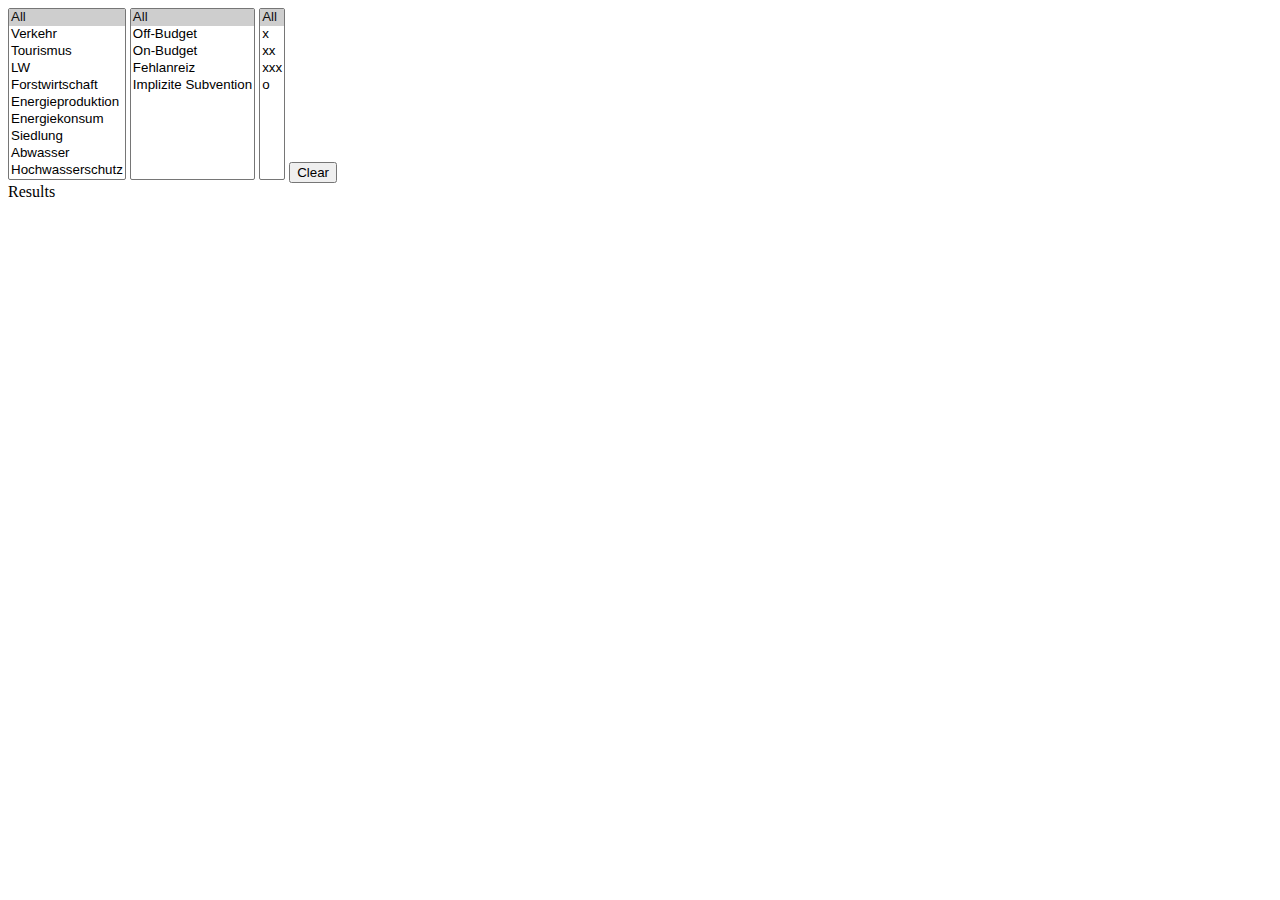
<file: WSL/testsnippets/custom_filter_ES6.html>
<!doctype html>
<html>

<head>
  <meta charset="UTF-8">
  <title>Data Filtering Test - WSL</title>
  <script src="https://d3js.org/d3.v4.0.0-alpha.40.min.js"></script>
</head>

<body>
  <style>
    table,
    th,
    td {
      border: 1px solid black;

    }

    table {
      width: 100%;

    }

    table tr:hover {
      background-color: grey;
      color: white;
    }
  </style>
  <div id="filters">
    <select id="Sektor" name="Sektor" class="mydataselector" multiple size="10">
      <option value="*" selected>All</option>
      <option value="Verkehr">Verkehr</option>
      <option value="Tourismus">Tourismus</option>
      <option value="LW">LW</option>
      <option value="Forstwirtschaft">Forstwirtschaft</option>
      <option value="Energieproduktion">Energieproduktion</option>
      <option value="Energiekonsum">Energiekonsum</option>
      <option value="Siedlung">Siedlung</option>
      <option value="Abwasser">Abwasser</option>
      <option value="Hochwasserschutz">Hochwasserschutz</option>

    </select>
    <select id="Subventionstatus" name="Subventionstatus" class="mydataselector" multiple size="10">
      <option value="*" selected>All</option>
      <option value="Off-Budget">Off-Budget</option>
      <option value="On-Budget">On-Budget</option>
      <option value="Fehlanreiz">Fehlanreiz</option>
      <option value="Implizite Subvention">Implizite Subvention</option>
    </select>

    <select id="NegativeWirkung" name="NegativeWirkung" class="mydataselector" multiple size="10">
      <option value="*" selected>All</option>
      <option value="x">x</option>
      <option value="xx">xx</option>
      <option value="xxx">xxx</option>
      <option value="o">o</option>
    </select>

    <input type="reset" value="Clear" onclick="clearTable()">

    <div id="NrOfResults">Results</div>
    </form>
  </div>
  <div id="tabledisplay"></div>
  <script type="text/javascript">
    // Our new builder function
    buildFilter = (filter) => {
      let query = {};
      for (let keys in filter) {
        if ((filter[keys].constructor === Object) || (filter[keys].constructor === Array && filter[keys].length > 0)) {
          query[keys] = filter[keys];
        }
      }
      return query;
    }

    // Our new filter function
    filterData = (data, query) => {
      // const keysWithMinMax = [
      //   'listPrice',
      //   'bedrooms'
      // ];
      const keysWithMinMax = [];

      const filteredData = data.filter((item) => {
        for (let key in query) {
          /* Note: this initial check can be modified in case
           *       you still want to include results that may
           *       not have that specific key.
           *
           *       If that is the case, you can just change these
           *       checks to:
           *
           *       if (item[key] !=== undefined) {
           *           if (keysWithMinMax.includes(key)) {
           *              ...
           *           }
           *           else if (!query[key].includes(item[key])) {
           *              ...
           *           }
           *       }
           *
           *       This way your program won't crash when the key doesn't
           *       exist.
           */
          if (item[key] === undefined) {
            return false;
          } else if (keysWithMinMax.includes(key)) {
            if (query[key]['min'] !== null && item[key] < query[key]['min']) {
              return false;
            }
            if (query[key]['max'] !== null && item[key] > query[key]['max']) {
              return false;
            }
          } else if (!query[key].includes(item[key])) {
            return false;
          }
        }
        return true;
      });
      return filteredData;
    };



    // Initial query
    // const fs = require('fs');
    // const file = fs.readFileSync('housing_data.json');
    // const data = JSON.parse(file);
    // let query = buildFilter(filter); // <-- Now this has been initialized with 'let'
    //
    // let result = filterData(data, query); // <-- Now this has been initialized with 'let'
    // console.log(JSON.stringify(result, null, 4));
    //
    // console.log('----------------------'); // For easier reading in the console

    // Updated filter
    let filter = {
      Sektor: [],
      Subventionstatus: [],
      NegativeWirkung: [],
    };

    // Updated query
    d3.selectAll(".mydataselector")
      .on("change", function(d) {
        let values = []
        selected = d3.select(this) // select the select
          .selectAll("option:checked") // select the selected values
          .each(function() {
            values.push(this.value)
          }); // for each of those, get its value

        if (values[0] == '*') { // widcard for all (workaround)
          values = []; // empty the Array
        }
        console.log(values)
        filter[this.name] = values;
        console.log(filter);
        outputFilterResults();
      })

    let datasource = 'https://alainbellet.github.io/WIP/WSL/data/subventionen_large.csv'
    let dataset = [];
    let nrOfResults = 0;

    const t = d3.csv(datasource, function(data) {
      dataset = data;
      console.log(dataset);
      outputFilterResults();
    });

    outputFilterResults = () => {
      query = buildFilter(filter);
      result = filterData(dataset, query);
      console.log(JSON.stringify(result, null, 4));
      console.log(result.length + ' results ------------------'); // For easier reading in the console
      console.log(JSON.stringify(filter, null, 4));
      let columns = ['Nr', 'Sektor', 'Subventionsbezeichnung', 'Subventionsart', 'Subventionstatus', 'NegativeWirkung', 'Schwierigkeit', 'Biodiversitätsschädigender', 'Budget', 'Budget Quelle', 'Rechtsgrundlage', 'Anpassung', 'Quelle'];
      clearTable();
      updateTable(result, columns);
      d3.select("#NrOfResults").text(result.length + " Result(s)")
    }

    updateTable = (data, columns) => {
      let table = d3.select('#tabledisplay').append('table')
      let thead = table.append('thead')
      let tbody = table.append('tbody')
      thead.append('tr').selectAll('th').data(columns).enter().append('th').text(function(d) {
        return d
      })
      let rows = tbody.selectAll('tr').data(data).enter().append('tr')
      let cells = rows.selectAll('td').data(function(row) {
        return columns.map(function(column) {
          return {
            column: column,
            value: row[column]
          }
        })
      }).enter().append('td').text(function(d) {
        return d.value
      })
      return table;
    }

    clearTable = () => {
      let table = d3.select('#tabledisplay').selectAll("table").remove();
    }





  </script>
</body>

</html>
</file>
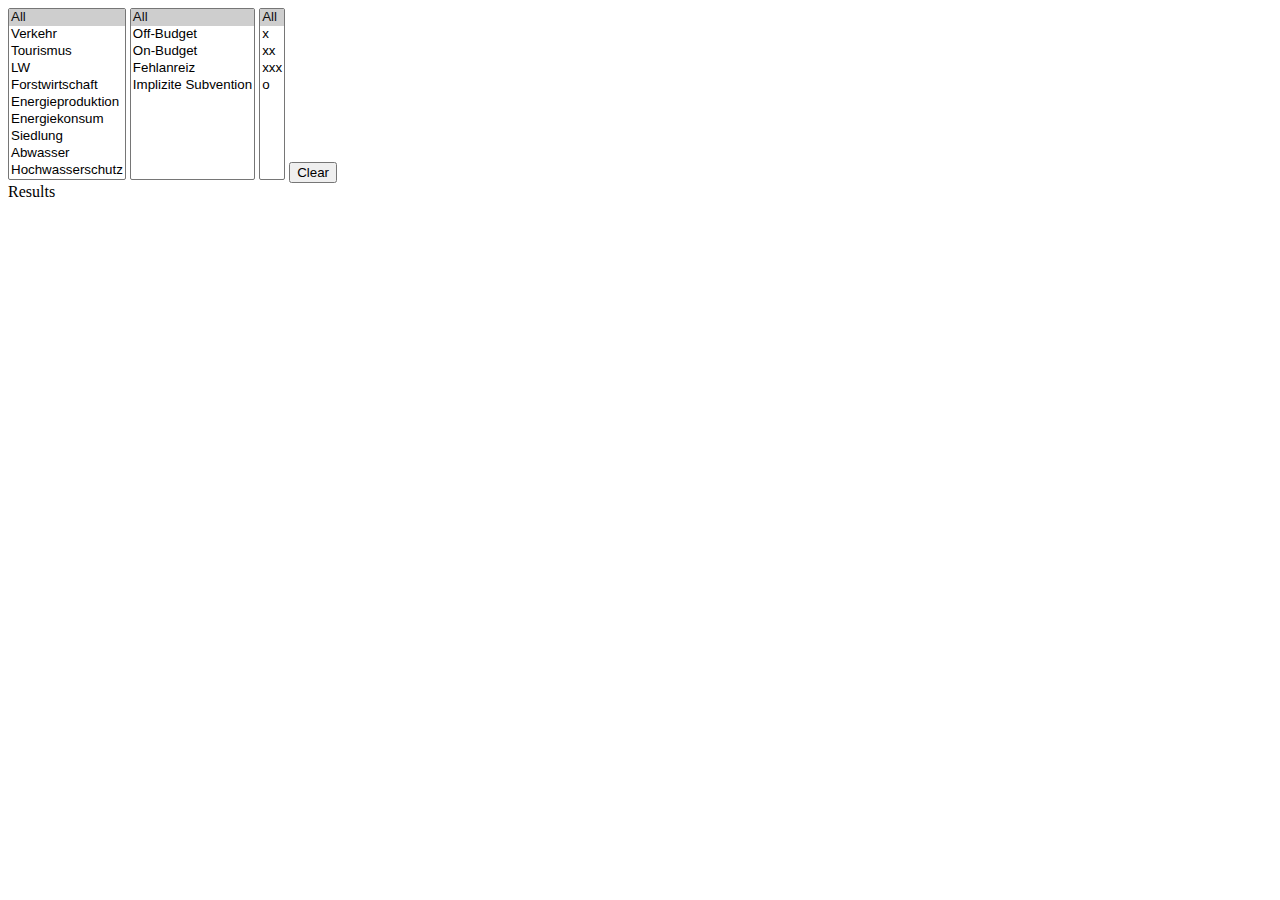
<file: WSL/testsnippets/custom_filter_ES6_blobs.html>
<!doctype html>
<html>

<head>
  <meta charset="UTF-8">
  <title>Data Filtering Test - WSL</title>
  <script src="https://d3js.org/d3.v4.0.0-alpha.40.min.js"></script>
</head>

<body>
  <style>
    table,
    th,
    td {
      border: 1px solid black;

    }

    table {
      width: 100%;

    }

    table tr:hover {
      background-color: grey;
      color: white;
    }
  </style>
  <div id="filters">
    <select id="Sektor" name="Sektor" class="mydataselector" multiple size="10">
      <option value="*" selected>All</option>
      <option value="Verkehr">Verkehr</option>
      <option value="Tourismus">Tourismus</option>
      <option value="LW">LW</option>
      <option value="Forstwirtschaft">Forstwirtschaft</option>
      <option value="Energieproduktion">Energieproduktion</option>
      <option value="Energiekonsum">Energiekonsum</option>
      <option value="Siedlung">Siedlung</option>
      <option value="Abwasser">Abwasser</option>
      <option value="Hochwasserschutz">Hochwasserschutz</option>

    </select>
    <select id="Subventionstatus" name="Subventionstatus" class="mydataselector" multiple size="10">
      <option value="*" selected>All</option>
      <option value="Off-Budget">Off-Budget</option>
      <option value="On-Budget">On-Budget</option>
      <option value="Fehlanreiz">Fehlanreiz</option>
      <option value="Implizite Subvention">Implizite Subvention</option>
    </select>

    <select id="NegativeWirkung" name="NegativeWirkung" class="mydataselector" multiple size="10">
      <option value="*" selected>All</option>
      <option value="x">x</option>
      <option value="xx">xx</option>
      <option value="xxx">xxx</option>
      <option value="o">o</option>
    </select>

    <input type="reset" value="Clear" onclick="clearTable()">

    <div id="NrOfResults">Results</div>
    </form>
  </div>
  <div id="tabledisplay"></div>
  <script type="text/javascript">
    // Our new builder function
    buildFilter = (filter) => {
      let query = {};
      for (let keys in filter) {
        if ((filter[keys].constructor === Object) || (filter[keys].constructor === Array && filter[keys].length > 0)) {
          query[keys] = filter[keys];
        }
      }
      return query;
    }

    // Our new filter function
    filterData = (data, query) => {
      // const keysWithMinMax = [
      //   'listPrice',
      //   'bedrooms'
      // ];
      const keysWithMinMax = [];

      const filteredData = data.filter((item) => {
        for (let key in query) {
          /* Note: this initial check can be modified in case
           *       you still want to include results that may
           *       not have that specific key.
           *
           *       If that is the case, you can just change these
           *       checks to:
           *
           *       if (item[key] !=== undefined) {
           *           if (keysWithMinMax.includes(key)) {
           *              ...
           *           }
           *           else if (!query[key].includes(item[key])) {
           *              ...
           *           }
           *       }
           *
           *       This way your program won't crash when the key doesn't
           *       exist.
           */
          if (item[key] === undefined) {
            return false;
          } else if (keysWithMinMax.includes(key)) {
            if (query[key]['min'] !== null && item[key] < query[key]['min']) {
              return false;
            }
            if (query[key]['max'] !== null && item[key] > query[key]['max']) {
              return false;
            }
          } else if (!query[key].includes(item[key])) {
            return false;
          }
        }
        return true;
      });
      return filteredData;
    };



    // Initial query
    // const fs = require('fs');
    // const file = fs.readFileSync('housing_data.json');
    // const data = JSON.parse(file);
    // let query = buildFilter(filter); // <-- Now this has been initialized with 'let'
    //
    // let result = filterData(data, query); // <-- Now this has been initialized with 'let'
    // console.log(JSON.stringify(result, null, 4));
    //
    // console.log('----------------------'); // For easier reading in the console

    // Updated filter
    let filter = {
      Sektor: [],
      Subventionstatus: [],
      NegativeWirkung: [],
    };

    // Updated query
    d3.selectAll(".mydataselector")
      .on("change", function(d) {
        let values = []
        selected = d3.select(this) // select the select
          .selectAll("option:checked") // select the selected values
          .each(function() {
            values.push(this.value)
          }); // for each of those, get its value

        if (values[0] == '*') { // widcard for all (workaround)
          values = []; // empty the Array
        }
        console.log(values)
        filter[this.name] = values;
        console.log(filter);
        outputFilterResults();
      })

    let datasource = 'https://alainbellet.github.io/WIP/WSL/data/subventionen_large.csv'
    let dataset = [];
    let nrOfResults = 0;

    const t = d3.csv(datasource, function(data) {
      dataset = data;
      console.log(dataset);
      outputFilterResults();
    });

    outputFilterResults = () => {
      query = buildFilter(filter);
      result = filterData(dataset, query);
      console.log(JSON.stringify(result, null, 4));
      console.log(result.length + ' results ------------------'); // For easier reading in the console
      console.log(JSON.stringify(filter, null, 4));
      let columns = ['Nr', 'Sektor', 'Subventionsbezeichnung', 'Subventionsart', 'Subventionstatus', 'NegativeWirkung', 'Schwierigkeit', 'Biodiversitätsschädigender', 'Budget', 'Budget Quelle', 'Rechtsgrundlage', 'Anpassung', 'Quelle'];
      clearTable();
      updateTable(result, columns);
      d3.select("#NrOfResults").text(result.length + " Result(s)")
    }

    updateTable = (data, columns) => {
      let table = d3.select('#tabledisplay').append('table')
      let thead = table.append('thead')
      let tbody = table.append('tbody')
      thead.append('tr').selectAll('th').data(columns).enter().append('th').text(function(d) {
        return d
      })
      let rows = tbody.selectAll('tr').data(data).enter().append('tr')
      let cells = rows.selectAll('td').data(function(row) {
        return columns.map(function(column) {
          return {
            column: column,
            value: row[column]
          }
        })
      }).enter().append('td').text(function(d) {
        return d.value
      })
      return table;
    }

    clearTable = () => {
      let table = d3.select('#tabledisplay').selectAll("table").remove();
    }

// ---- Test Class


class databar {

    constructor(opts) {
        // load in arguments from config object
        this.data = opts.data;
        this.element = opts.element;
        // create the chart
        this.draw();
    }

    draw() {
        // define width, height and margin
        this.width = 200;
        this.height = 30;
        this.margin = {
            top: 20,
            right: 75,
            bottom: 45,
            left: 50
        };

        // set up parent element and SVG
        this.element.innerHTML = '';
        const svg = d3.select(this.element).append('svg');
        svg.attr('width',  this.width);
        svg.attr('height', this.height);

        // we'll actually be appending to a <g> element
        this.plot = svg.append('g')
            .attr('transform',`translate(${this.margin.left},${this.margin.top})`);

        // // create the other stuff
        // this.createScales();
        // this.addAxes();
        // this.addLine();
    }

    // the following are "public methods"
    // which can be used by code outside of this file

    setColor(newColor) {
        // this.plot.select('.line')
        //     .style('stroke', newColor);
        //
        // // store for use when redrawing
        // this.lineColor = newColor;
    }

    setData(newData) {
        this.data = newData;

        // full redraw needed
        this.draw();
    }
}


  </script>
</body>

</html>
</file>
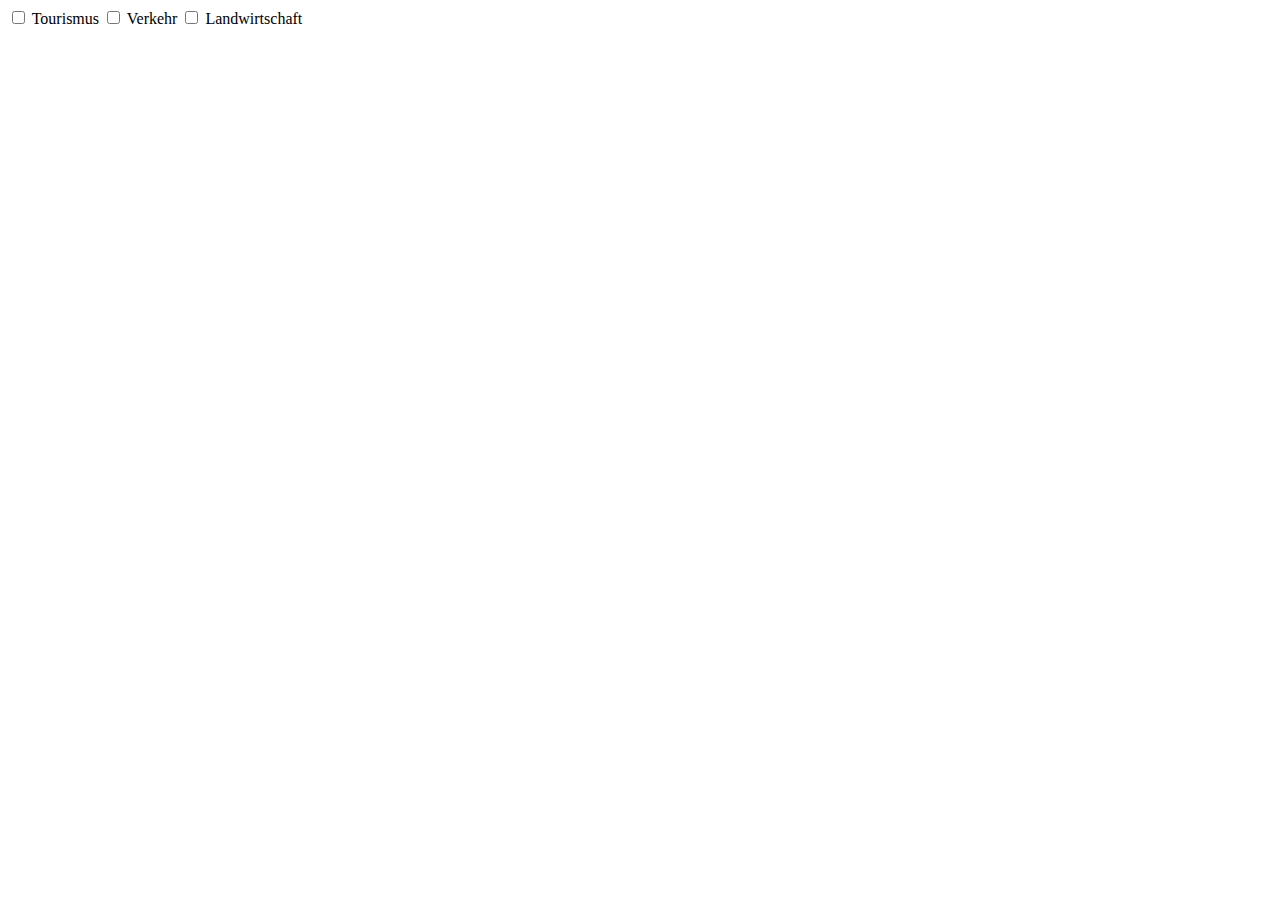
<file: WSL/testsnippets/multiplefilter.html>
<html>
  <head>
    <script src="https://d3js.org/d3.v4.0.0-alpha.40.min.js"></script>
  </head>
  <body>
    <input type="checkbox" class="myCheckbox" value="Tourismus"> Tourismus
    <input type="checkbox" class="myCheckbox" value="Verkehr"> Verkehr
    <input type="checkbox" class="myCheckbox" value="superman"> Landwirtschaft

    <div id="content"></div>
    <script>
      data = [["Verkehr","1000"],["Tourismus","5000"],["Landwirtschaft","1000"]];
      table = d3.select("#content")
          .append("table")
          .property("border","1px");
      d3.selectAll(".myCheckbox").on("change",update);
      update();


      function update(){
        var choices = [];
        d3.selectAll(".myCheckbox").each(function(d){
          cb = d3.select(this);
          if(cb.property("checked")){
            choices.push(cb.property("value"));
          }
          console.log(choices);
        });

        if(choices.length > 0){
          newData = data.filter(function(d,i){return choices.includes(d);});
        } else {
          newData = data;
        }

        newRows = table.selectAll("tr")
            .data(newData,function(d){return d;});
        newRows.enter()
          .append("tr")
          .append("td")
          .text(function(d){return d;});
        newRows.exit()
          .remove();
      }
    </script>
  </body>
</html>
</file>
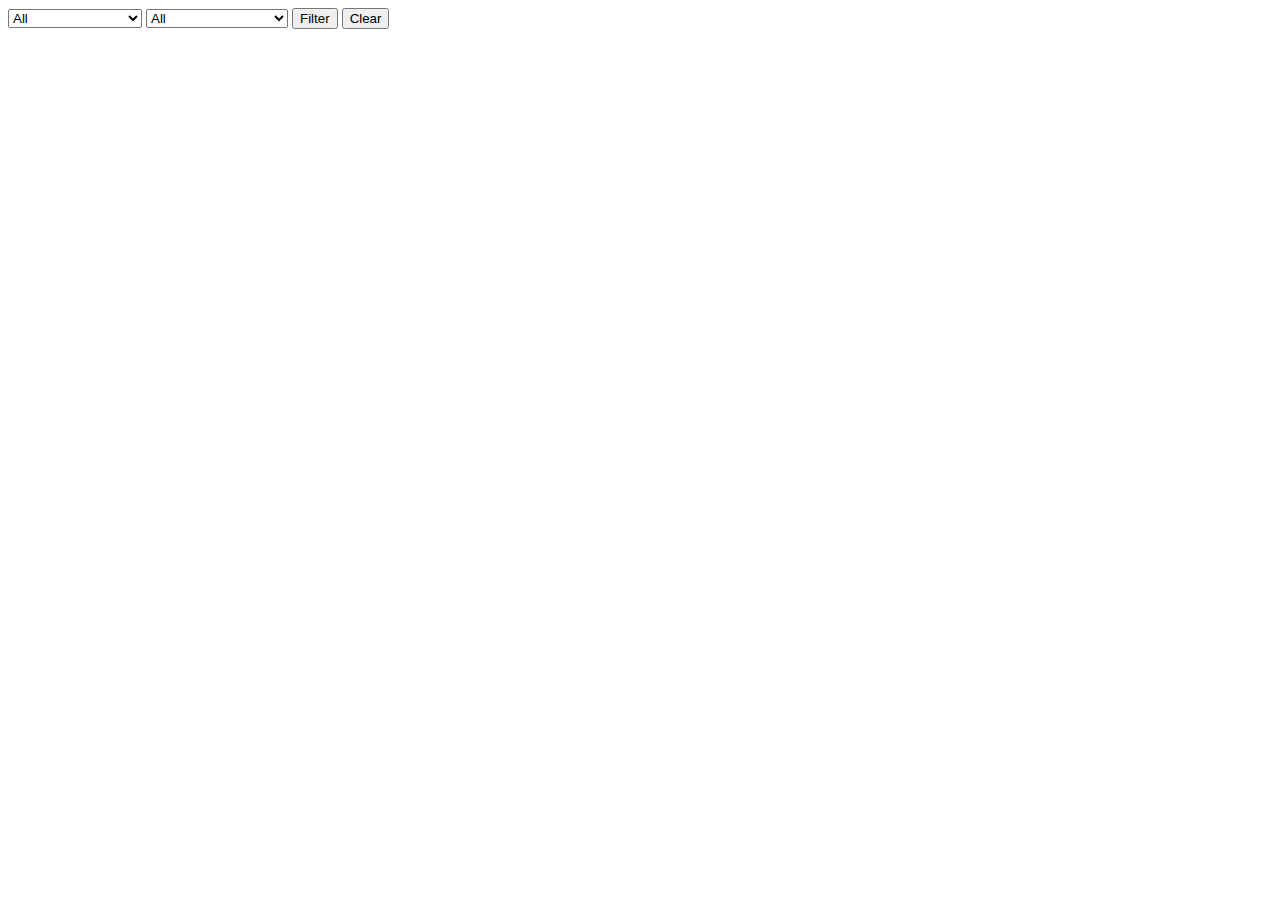
<file: WSL/testsnippets/tablefilter.html>
<html>

<head>
  <script src="https://d3js.org/d3.v4.0.0-alpha.40.min.js"></script>
</head>

<body>
  <style>
  table, th, td {
  border: 1px solid black;

}
table{
width: 100%;

}
table tr:hover{
background-color: grey;
color: white;
}
  </style>
  <form>
    <!-- <input id="word_e2p2A" type="text" size="20" value="Verkehr">
    <input id="word_e2p2B" type="text" size="20" value="Off-Budget">-->
    <select id="word_e2p2A" name="word_e2p2A" class="mydataselector">
      <option value="*">All</option>
      <option value="Verkehr">Verkehr</option>
      <option value="Tourismus">Tourismus</option>
      <option value="LW">LW</option>
      <option value="Forstwirtschaft">Forstwirtschaft</option>
      <option value="Energieproduktion">Energieproduktion</option>
      <option value="Energiekonsum">Energiekonsum</option>
      <option value="Siedlung">Siedlung</option>
      <option value="Abwasser">Abwasser</option>
      <option value="Hochwasserschutz">Hochwasserschutz</option>

    </select>
    <select id="word_e2p2B" name="word_e2p2B" class="mydataselector">
      <option value="*">All</option>
      <option value="Off-Budget">Off-Budget</option>
      <option value="On-Budget">On-Budget</option>
      <option value="Fehlanreiz">Fehlanreiz</option>
      <option value="Implizite Subvention">Implizite Subvention</option>
    </select>
    <input type="button" value="Filter" onclick="clear_e2p2(); callback_e2p2()">
    <input type="reset" value="Clear" onclick="clear_e2p2()">
  </form>
  <div id="target_e2p2"></div>

  <script type="text/javascript">
    d3.selectAll(".mydataselector").on("change", callback_e2p2);
    callback_e2p2();

    function update_e2p2(data, columns) {
      var table = d3.select('#target_e2p2').append('table')
      var thead = table.append('thead')
      var tbody = table.append('tbody')
      thead.append('tr').selectAll('th').data(columns).enter().append('th').text(function(d) {
        return d
      })
      var rows = tbody.selectAll('tr').data(data).enter().append('tr')
      var cells = rows.selectAll('td').data(function(row) {
        return columns.map(function(column) {
          return {
            column: column,
            value: row[column]
          }
        })
      }).enter().append('td').text(function(d) {
        return d.value
      })
      return table;
    }

    function clear_e2p2() {
      var table = d3.select('#target_e2p2').selectAll("table").remove();
    }

    function callback_e2p2() {
      clear_e2p2();
      var tagA = document.getElementById('word_e2p2A').value
      var tagB = document.getElementById('word_e2p2B').value
      var github = 'https://alainbellet.github.io/WIP/WSL/data/subventionen_minimal.csv'
      var t = d3.csv(github, function(data) {
        var columns = ['Nr', 'Sektor', 'Subventionsstatus'];
        //var subset = data.filter( function(d) { return d.Sektor.indexOf( tagA ) !== -1 || d.Subventionsstatus.indexOf( tagB ) !== -1 } );
        //var subset = data.filter( function(d) { return d["Sektor"].indexOf( tagA ) !== -1 || d["Subventionsstatus"]== tagB} );
        var subset = data;
        if (tagA != "*") {
          subset = subset.filter(function(d) {
            return d["Sektor"] == tagA
          });
        }
        if (tagB != "*") {
          subset = subset.filter(function(d) {
            return d["Subventionsstatus"] == tagB
          });
        }
        update_e2p2(subset, columns)
      });
    }
  </script>
</body>

</html>
</file>
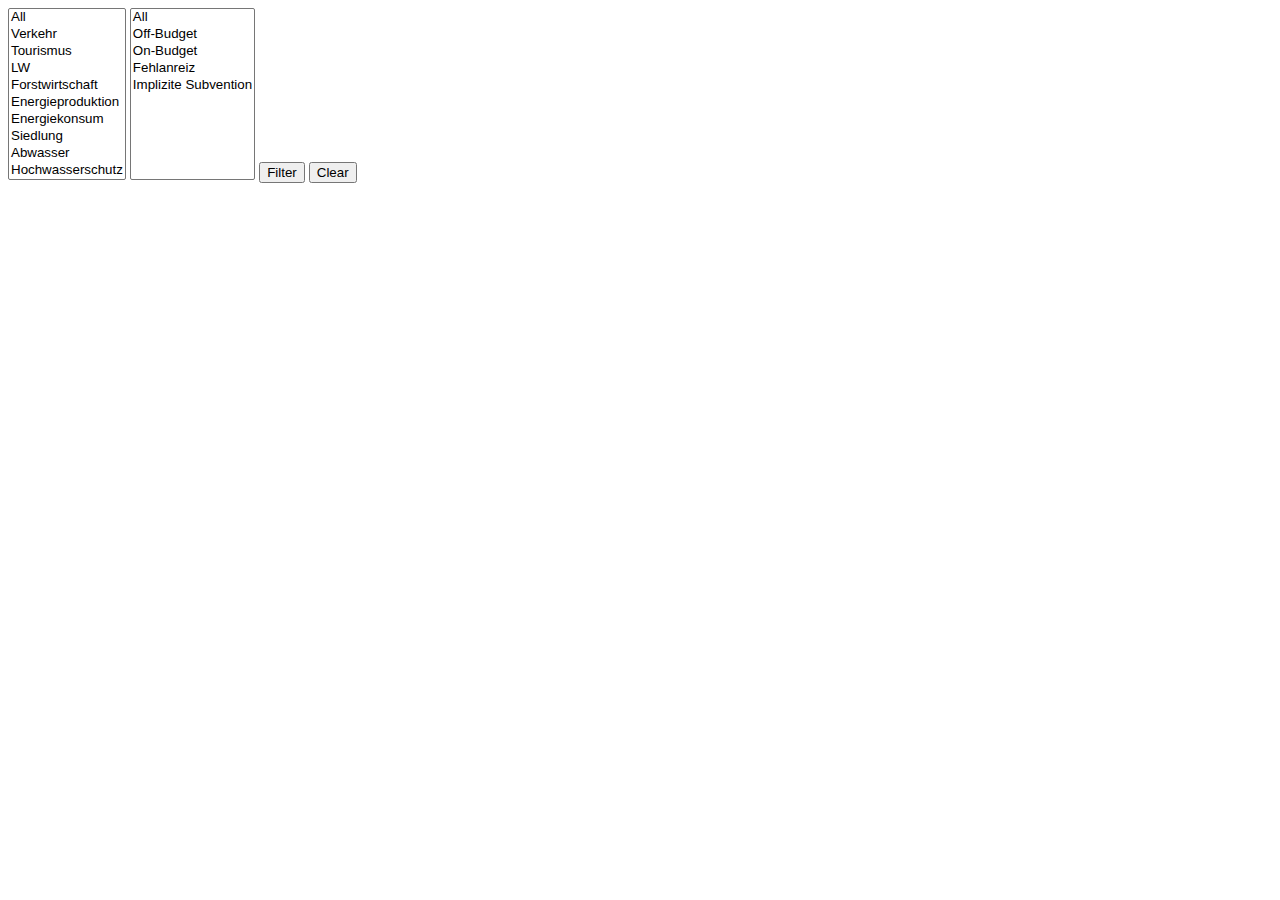
<file: WSL/testsnippets/tablefilter_multiple.html>
<html>

<head>
  <script src="https://d3js.org/d3.v4.0.0-alpha.40.min.js"></script>
</head>

<body>
  <style>
  table, th, td {
  border: 1px solid black;

}
table{
width: 100%;

}
table tr:hover{
background-color: grey;
color: white;
}
  </style>
  <form>
    <!-- <input id="word_e2p2A" type="text" size="20" value="Verkehr">
    <input id="word_e2p2B" type="text" size="20" value="Off-Budget">-->
    <select id="word_e2p2A" name="word_e2p2A" class="mydataselector" multiple size="10">
      <option value="*">All</option>
      <option value="Verkehr">Verkehr</option>
      <option value="Tourismus">Tourismus</option>
      <option value="LW">LW</option>
      <option value="Forstwirtschaft">Forstwirtschaft</option>
      <option value="Energieproduktion">Energieproduktion</option>
      <option value="Energiekonsum">Energiekonsum</option>
      <option value="Siedlung">Siedlung</option>
      <option value="Abwasser">Abwasser</option>
      <option value="Hochwasserschutz">Hochwasserschutz</option>

    </select>
    <select id="word_e2p2B" name="word_e2p2B" class="mydataselector" multiple size="10">
      <option value="*">All</option>
      <option value="Off-Budget">Off-Budget</option>
      <option value="On-Budget">On-Budget</option>
      <option value="Fehlanreiz">Fehlanreiz</option>
      <option value="Implizite Subvention">Implizite Subvention</option>
    </select>
    <input type="button" value="Filter" onclick="clear_e2p2(); callback_e2p2()">
    <input type="reset" value="Clear" onclick="clear_e2p2()">
  </form>
  <div id="target_e2p2"></div>

  <script type="text/javascript">
    d3.selectAll(".mydataselector").on("change", callback_e2p2);
    callback_e2p2();

    var tagAvalues = [];
    d3.select("#word_e2p2A")
      .on("change",function(d){
      tagAvalues = [];
    selected = d3.select(this) // select the select
      .selectAll("option:checked")  // select the selected values
      .each(function() { values.push(this.value) }); // for each of those, get its value
    console.log(values)
})

    function update_e2p2(data, columns) {
      var table = d3.select('#target_e2p2').append('table')
      var thead = table.append('thead')
      var tbody = table.append('tbody')
      thead.append('tr').selectAll('th').data(columns).enter().append('th').text(function(d) {
        return d
      })
      var rows = tbody.selectAll('tr').data(data).enter().append('tr')
      var cells = rows.selectAll('td').data(function(row) {
        return columns.map(function(column) {
          return {
            column: column,
            value: row[column]
          }
        })
      }).enter().append('td').text(function(d) {
        return d.value
      })
      return table;
    }

    function clear_e2p2() {
      var table = d3.select('#target_e2p2').selectAll("table").remove();
    }

    function callback_e2p2() {
      clear_e2p2();
      const tagA = document.getElementById('word_e2p2A').value
      const tagB = document.getElementById('word_e2p2B').value


      var github = 'https://alainbellet.github.io/WIP/WSL/data/subventionen_large.csv'

      var t = d3.csv(github, function(data) {
        //var columns = ['Nr', 'Sektor', 'Subventionsstatus'];
      var columns = ['Nr','Sektor','Subventionsbezeichnung','Subventionsart','Subventionstatus','Negative Wirkung','Schwierigkeit','Biodiversitätsschädigender','Budget','Budget Quelle','Rechtsgrundlage','Anpassung','Quelle'];
        //var subset = data.filter( function(d) { return d.Sektor.indexOf( tagA ) !== -1 || d.Subventionsstatus.indexOf( tagB ) !== -1 } );
        //var subset = data.filter( function(d) { return d["Sektor"].indexOf( tagA ) !== -1 || d["Subventionsstatus"]== tagB} );
        var subset = data;
        if (tagA != "*") {
          subset = subset.filter(function(d) {
            d["Sektor"] == tagAvalues.forEach((item, i) => {

            });
            return
          });
        }
        if (tagB != "*") {
          subset = subset.filter(function(d) {
            return d["Subventionstatus"] == tagB
          });
        }
        update_e2p2(subset, columns)
      });
    }
  </script>
</body>

</html>
</file>
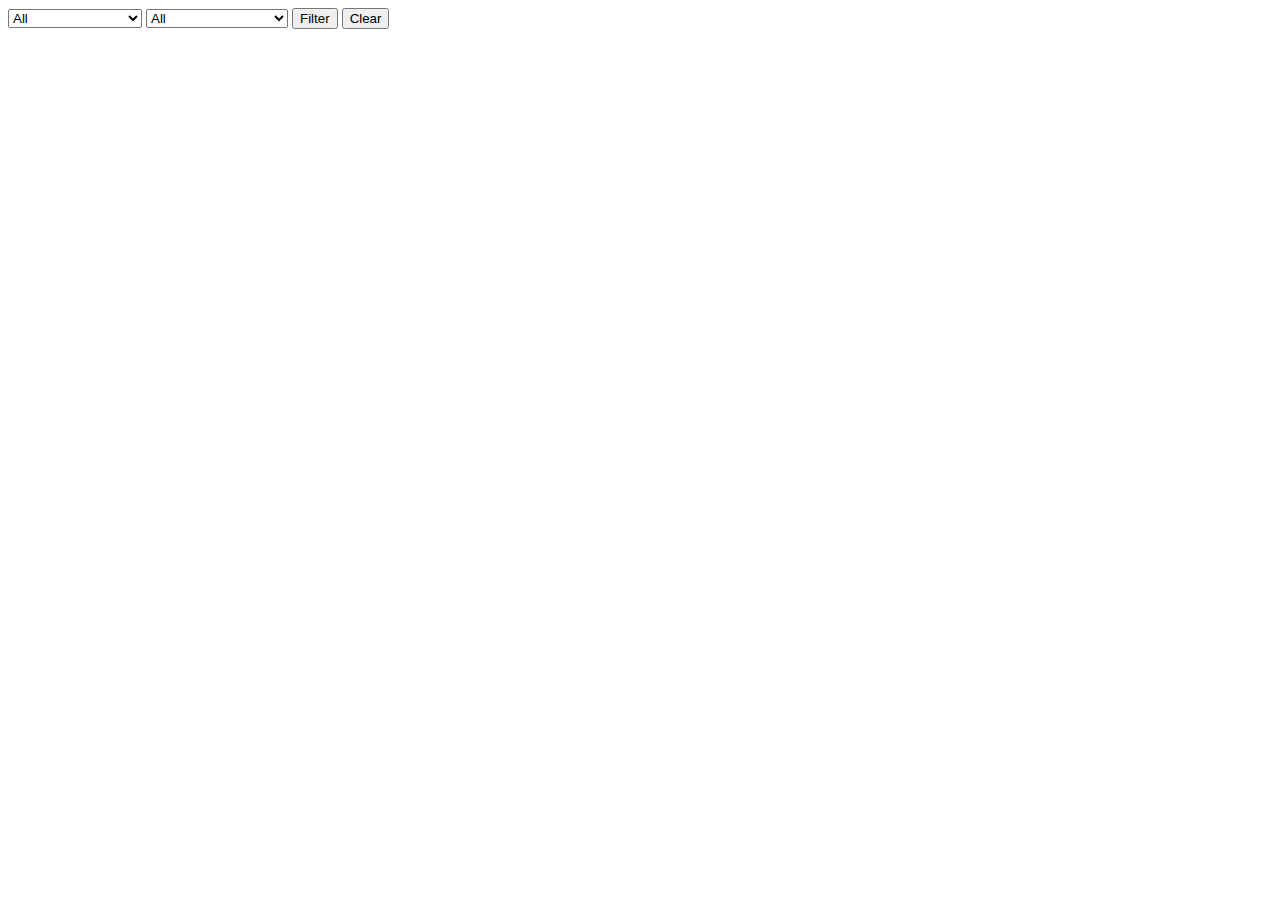
<file: WSL/testsnippets/tablefiltergoogle.html>
<html>

<head>
  <script src="https://d3js.org/d3.v4.0.0-alpha.40.min.js"></script>
</head>

<body>
  <style>
  table, th, td {
  border: 1px solid black;

}
table{
width: 100%;

}
table tr:hover{
background-color: grey;
color: white;
}
  </style>
  <form>
    <!-- <input id="word_e2p2A" type="text" size="20" value="Verkehr">
    <input id="word_e2p2B" type="text" size="20" value="Off-Budget">-->
    <select id="word_e2p2A" name="word_e2p2A" class="mydataselector">
      <option value="*">All</option>
      <option value="Verkehr">Verkehr</option>
      <option value="Tourismus">Tourismus</option>
      <option value="LW">LW</option>
      <option value="Forstwirtschaft">Forstwirtschaft</option>
      <option value="Energieproduktion">Energieproduktion</option>
      <option value="Energiekonsum">Energiekonsum</option>
      <option value="Siedlung">Siedlung</option>
      <option value="Abwasser">Abwasser</option>
      <option value="Hochwasserschutz">Hochwasserschutz</option>

    </select>
    <select id="word_e2p2B" name="word_e2p2B" class="mydataselector">
      <option value="*">All</option>
      <option value="Off-Budget">Off-Budget</option>
      <option value="On-Budget">On-Budget</option>
      <option value="Fehlanreiz">Fehlanreiz</option>
      <option value="Implizite Subvention">Implizite Subvention</option>
    </select>
    <input type="button" value="Filter" onclick="clear_e2p2(); callback_e2p2()">
    <input type="reset" value="Clear" onclick="clear_e2p2()">
  </form>
  <div id="target_e2p2"></div>

  <script type="text/javascript">
    d3.selectAll(".mydataselector").on("change", callback_e2p2);
    callback_e2p2();

    function update_e2p2(data, columns) {
      var table = d3.select('#target_e2p2').append('table')
      var thead = table.append('thead')
      var tbody = table.append('tbody')
      thead.append('tr').selectAll('th').data(columns).enter().append('th').text(function(d) {
        return d
      })
      var rows = tbody.selectAll('tr').data(data).enter().append('tr')
      var cells = rows.selectAll('td').data(function(row) {
        return columns.map(function(column) {
          return {
            column: column,
            value: row[column]
          }
        })
      }).enter().append('td').text(function(d) {
        return d.value
      })
      return table;
    }

    function clear_e2p2() {
      var table = d3.select('#target_e2p2').selectAll("table").remove();
    }

    function callback_e2p2() {
      clear_e2p2();
      var tagA = document.getElementById('word_e2p2A').value
      var tagB = document.getElementById('word_e2p2B').value


      var github = 'https://alainbellet.github.io/WIP/WSL/data/subventionen_large.csv'

      var t = d3.csv(github, function(data) {
        //var columns = ['Nr', 'Sektor', 'Subventionsstatus'];
      var columns = ['Nr','Sektor','Subventionsbezeichnung','Subventionsart','Subventionstatus','Negative Wirkung','Schwierigkeit','Biodiversitätsschädigender','Budget','Budget Quelle','Rechtsgrundlage','Anpassung','Quelle'];
        //var subset = data.filter( function(d) { return d.Sektor.indexOf( tagA ) !== -1 || d.Subventionsstatus.indexOf( tagB ) !== -1 } );
        //var subset = data.filter( function(d) { return d["Sektor"].indexOf( tagA ) !== -1 || d["Subventionsstatus"]== tagB} );
        var subset = data;
        if (tagA != "*") {
          subset = subset.filter(function(d) {
            return d["Sektor"] == tagA
          });
        }
        if (tagB != "*") {
          subset = subset.filter(function(d) {
            return d["Subventionstatus"] == tagB
          });
        }
        update_e2p2(subset, columns)
      });
    }
  </script>
</body>

</html>
</file>
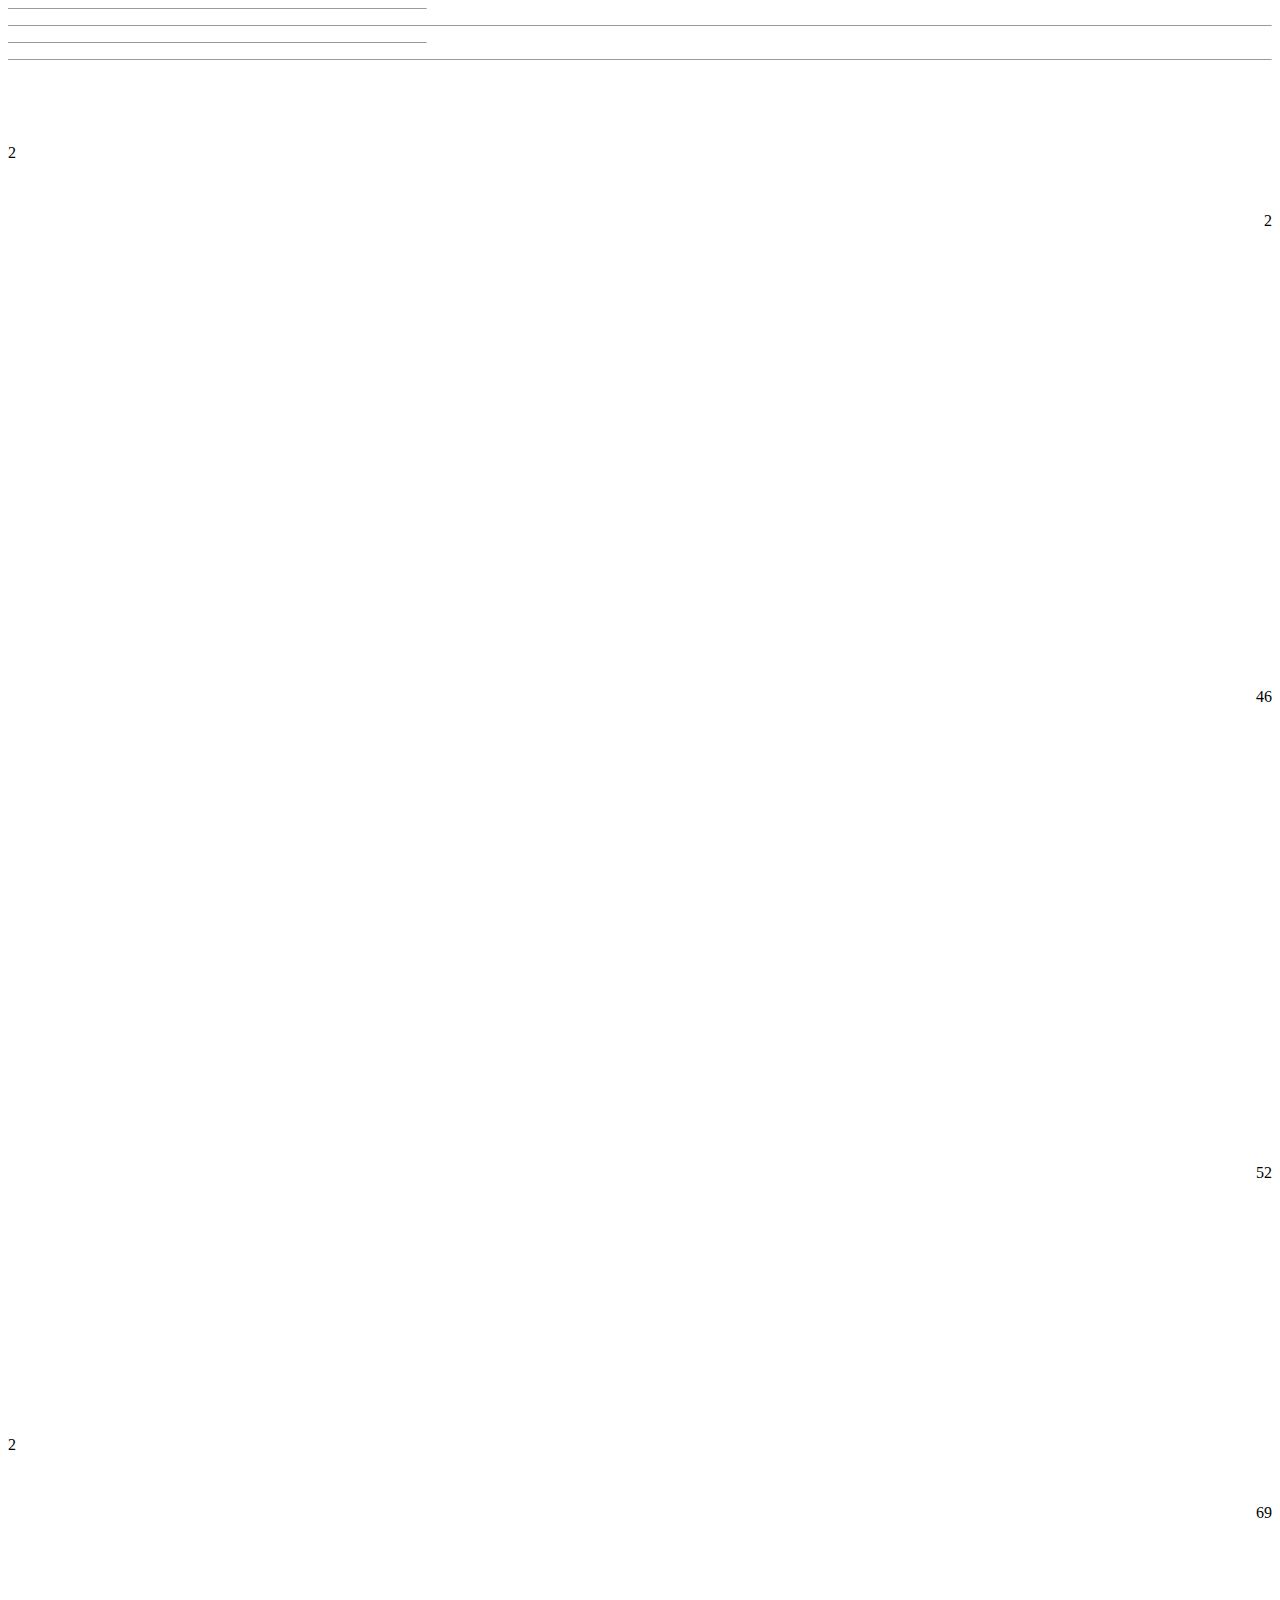
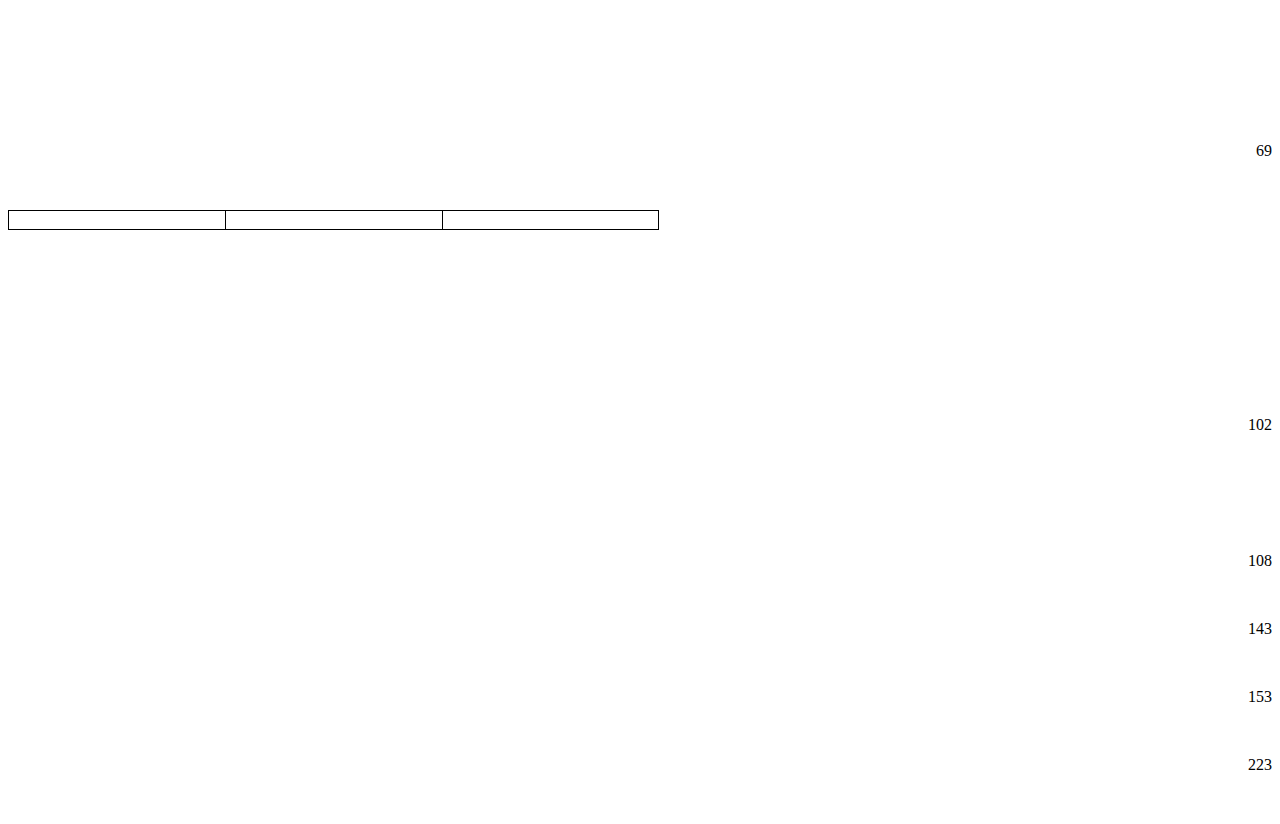
<file: WSL/report/index.fld/header.html>
<html xmlns:v="urn:schemas-microsoft-com:vml"
xmlns:o="urn:schemas-microsoft-com:office:office"
xmlns:w="urn:schemas-microsoft-com:office:word"
xmlns:m="http://schemas.microsoft.com/office/2004/12/omml"
xmlns="http://www.w3.org/TR/REC-html40">

<head>
<meta http-equiv=Content-Type content="text/html; charset=utf-8">
<meta name=ProgId content=Word.Document>
<meta name=Generator content="Microsoft Word 15">
<meta name=Originator content="Microsoft Word 15">
<link id=Main-File rel=Main-File href="../index.html">
<!--[if gte mso 9]><xml>
 <o:shapedefaults v:ext="edit" spidmax="2049"/>
</xml><![endif]-->
</head>

<body lang=FR-CH link=blue vlink=purple>

<div style='mso-element:footnote-separator' id=fs>

<p class=MsoNormal style='margin-bottom:0cm;margin-bottom:.0001pt;line-height:
normal'><span lang=DE-CH><span style='mso-special-character:footnote-separator'><![if !supportFootnotes]>

<hr align=left size=1 width="33%">

<![endif]></span></span></p>

</div>

<div style='mso-element:footnote-continuation-separator' id=fcs>

<p class=MsoNormal style='margin-bottom:0cm;margin-bottom:.0001pt;line-height:
normal'><span lang=DE-CH><span style='mso-special-character:footnote-continuation-separator'><![if !supportFootnotes]>

<hr align=left size=1>

<![endif]></span></span></p>

</div>

<div style='mso-element:endnote-separator' id=es>

<p class=MsoNormal style='margin-bottom:0cm;margin-bottom:.0001pt;line-height:
normal'><span lang=DE-CH><span style='mso-special-character:footnote-separator'><![if !supportFootnotes]>

<hr align=left size=1 width="33%">

<![endif]></span></span></p>

</div>

<div style='mso-element:endnote-continuation-separator' id=ecs>

<p class=MsoNormal style='margin-bottom:0cm;margin-bottom:.0001pt;line-height:
normal'><span lang=DE-CH><span style='mso-special-character:footnote-continuation-separator'><![if !supportFootnotes]>

<hr align=left size=1>

<![endif]></span></span></p>

</div>

<div style='mso-element:header' id=h1>

<table class=MsoNormalTable border=0 cellspacing=0 cellpadding=0
 style='border-collapse:collapse;mso-table-layout-alt:fixed;mso-yfti-tbllook:
 1696;mso-padding-alt:0cm 5.4pt 0cm 5.4pt'>
 <tr style='mso-yfti-irow:0;mso-yfti-firstrow:yes;mso-yfti-lastrow:yes'>
  <td width=202 valign=top style='width:151.2pt;padding:0cm 5.4pt 0cm 5.4pt'>
  <p class=MsoHeader style='margin-left:-5.75pt'><span lang=DE-CH><o:p>&nbsp;</o:p></span></p>
  </td>
  <td width=202 valign=top style='width:151.2pt;padding:0cm 5.4pt 0cm 5.4pt'>
  <p class=MsoHeader align=center style='text-align:center'><span lang=DE-CH><o:p>&nbsp;</o:p></span></p>
  </td>
  <td width=202 valign=top style='width:151.2pt;padding:0cm 5.4pt 0cm 5.4pt'>
  <p class=MsoHeader align=right style='margin-right:-5.75pt;text-align:right'><span
  lang=DE-CH><o:p>&nbsp;</o:p></span></p>
  </td>
 </tr>
</table>

<p class=MsoHeader><span lang=DE-CH><o:p>&nbsp;</o:p></span></p>

</div>

<div style='mso-element:footer' id=ef1><w:Sdt SdtDocPart="t"
 DocPartType="Page Numbers (Bottom of Page)" DocPartUnique="t" ID="-449168036">
 <p class=MsoFooter><!--[if supportFields]><span lang=DE-CH><span
 style='mso-element:field-begin'></span>PAGE<span style='mso-spacerun:yes'>  
 </span>\* MERGEFORMAT<span style='mso-element:field-separator'></span></span><![endif]--><span
 lang=DE style='mso-ansi-language:DE'>2</span><!--[if supportFields]><span
 lang=DE-CH><span style='mso-element:field-end'></span></span><![endif]--><span
 lang=DE-CH><w:sdtPr></w:sdtPr></span></p>
</w:Sdt>

<p class=MsoFooter><span lang=DE-CH><o:p>&nbsp;</o:p></span></p>

</div>

<div style='mso-element:footer' id=f1><w:Sdt SdtDocPart="t"
 DocPartType="Page Numbers (Bottom of Page)" DocPartUnique="t" ID="1711138996">
 <p class=MsoFooter align=right style='text-align:right'><!--[if supportFields]><span
 lang=DE-CH><span style='mso-element:field-begin'></span>PAGE<span
 style='mso-spacerun:yes'>   </span>\* MERGEFORMAT<span style='mso-element:
 field-separator'></span></span><![endif]--><span lang=DE style='mso-ansi-language:
 DE'>2</span><!--[if supportFields]><span lang=DE-CH><span style='mso-element:
 field-end'></span></span><![endif]--><span lang=DE-CH><w:sdtPr></w:sdtPr></span></p>
</w:Sdt>

<p class=MsoFooter><span lang=DE-CH><o:p>&nbsp;</o:p></span></p>

</div>

<div style='mso-element:header' id=fh1>

<table class=MsoNormalTable border=0 cellspacing=0 cellpadding=0
 style='border-collapse:collapse;mso-table-layout-alt:fixed;mso-yfti-tbllook:
 1696;mso-padding-alt:0cm 5.4pt 0cm 5.4pt'>
 <tr style='mso-yfti-irow:0;mso-yfti-firstrow:yes;mso-yfti-lastrow:yes'>
  <td width=202 valign=top style='width:151.2pt;padding:0cm 5.4pt 0cm 5.4pt'>
  <p class=MsoHeader style='margin-left:-5.75pt'><span lang=DE-CH><o:p>&nbsp;</o:p></span></p>
  </td>
  <td width=202 valign=top style='width:151.2pt;padding:0cm 5.4pt 0cm 5.4pt'>
  <p class=MsoHeader align=center style='text-align:center'><span lang=DE-CH><o:p>&nbsp;</o:p></span></p>
  </td>
  <td width=202 valign=top style='width:151.2pt;padding:0cm 5.4pt 0cm 5.4pt'>
  <p class=MsoHeader align=right style='margin-right:-5.75pt;text-align:right'><span
  lang=DE-CH><o:p>&nbsp;</o:p></span></p>
  </td>
 </tr>
</table>

<p class=MsoHeader><span lang=DE-CH><o:p>&nbsp;</o:p></span></p>

</div>

<div style='mso-element:footer' id=ff1>

<table class=MsoNormalTable border=0 cellspacing=0 cellpadding=0
 style='border-collapse:collapse;mso-table-layout-alt:fixed;mso-yfti-tbllook:
 1696;mso-padding-alt:0cm 5.4pt 0cm 5.4pt'>
 <tr style='mso-yfti-irow:0;mso-yfti-firstrow:yes;mso-yfti-lastrow:yes'>
  <td width=202 valign=top style='width:151.2pt;padding:0cm 5.4pt 0cm 5.4pt'>
  <p class=MsoHeader style='margin-left:-5.75pt'><span lang=DE-CH><o:p>&nbsp;</o:p></span></p>
  </td>
  <td width=202 valign=top style='width:151.2pt;padding:0cm 5.4pt 0cm 5.4pt'>
  <p class=MsoHeader align=center style='text-align:center'><span lang=DE-CH><o:p>&nbsp;</o:p></span></p>
  </td>
  <td width=202 valign=top style='width:151.2pt;padding:0cm 5.4pt 0cm 5.4pt'>
  <p class=MsoHeader align=right style='margin-right:-5.75pt;text-align:right'><span
  lang=DE-CH><o:p>&nbsp;</o:p></span></p>
  </td>
 </tr>
</table>

<p class=MsoFooter><span lang=DE-CH><o:p>&nbsp;</o:p></span></p>

</div>

<div style='mso-element:header' id=h2>

<table class=MsoNormalTable border=0 cellspacing=0 cellpadding=0
 style='border-collapse:collapse;mso-table-layout-alt:fixed;mso-yfti-tbllook:
 1696;mso-padding-alt:0cm 5.4pt 0cm 5.4pt'>
 <tr style='mso-yfti-irow:0;mso-yfti-firstrow:yes;mso-yfti-lastrow:yes'>
  <td width=201 valign=top style='width:150.45pt;padding:0cm 5.4pt 0cm 5.4pt'>
  <p class=MsoHeader style='margin-left:-5.75pt'><span lang=DE-CH><o:p>&nbsp;</o:p></span></p>
  </td>
  <td width=201 valign=top style='width:150.45pt;padding:0cm 5.4pt 0cm 5.4pt'>
  <p class=MsoHeader align=center style='text-align:center'><span lang=DE-CH><o:p>&nbsp;</o:p></span></p>
  </td>
  <td width=201 valign=top style='width:150.45pt;padding:0cm 5.4pt 0cm 5.4pt'>
  <p class=MsoHeader align=right style='margin-right:-5.75pt;text-align:right'><span
  lang=DE-CH><o:p>&nbsp;</o:p></span></p>
  </td>
 </tr>
</table>

<p class=MsoHeader style='margin-bottom:10.0pt !msorm;line-height:115% !msorm;
tab-stops:35.4pt !msorm;mso-style-name:Normal !msorm;mso-prop-change:"Irmi Seidl" 20200728T1434'><span
lang=DE-CH><o:p>&nbsp;</o:p></span></p>

</div>

<div style='mso-element:header' id=fh2>

<table class=MsoNormalTable border=0 cellspacing=0 cellpadding=0
 style='border-collapse:collapse;mso-table-layout-alt:fixed;mso-yfti-tbllook:
 1696;mso-padding-alt:0cm 5.4pt 0cm 5.4pt;mso-prop-change:"Irmi Seidl" 20200728T1434;
 border-collapse:collapse !msorm;border:none !msorm;mso-border-alt:solid windowtext .5pt !msorm;
 mso-yfti-tbllook:1696 !msorm;mso-padding-alt:0cm 5.4pt 0cm 5.4pt !msorm;
 mso-border-insideh:.5pt solid windowtext !msorm;mso-border-insidev:.5pt solid windowtext !msorm'>
 <tr style='mso-yfti-irow:0;mso-yfti-firstrow:yes;mso-yfti-lastrow:yes;
  mso-prop-change:"Irmi Seidl" 20200728T1434' style='mso-yfti-irow:0 !msorm;
  mso-yfti-firstrow:yes !msorm;mso-yfti-lastrow:yes !msorm'>
  <td width=201 valign=top style='width:150.45pt;padding:0cm 5.4pt 0cm 5.4pt;
  border:solid windowtext 1.0pt !msorm;mso-border-alt:solid windowtext .5pt !msorm;
  padding:0cm 5.4pt 0cm 5.4pt !msorm'>
  <p class=MsoHeader style='margin-left:-5.75pt'><span lang=DE-CH><o:p>&nbsp;</o:p></span></p>
  </td>
  <td width=201 valign=top style='width:150.45pt;padding:0cm 5.4pt 0cm 5.4pt;
  border:solid windowtext 1.0pt !msorm;border-left:none !msorm;mso-border-left-alt:
  solid windowtext .5pt !msorm;mso-border-alt:solid windowtext .5pt !msorm;
  padding:0cm 5.4pt 0cm 5.4pt !msorm'>
  <p class=MsoHeader align=center style='margin-bottom:10.0pt !msorm;
  text-align:left !msorm;line-height:115% !msorm;tab-stops:35.4pt !msorm;
  mso-style-name:Normal !msorm;text-align:center;mso-prop-change:Unknown 20200728T1434'><span
  lang=DE-CH><o:p>&nbsp;</o:p></span></p>
  </td>
  <td width=201 valign=top style='width:150.45pt;padding:0cm 5.4pt 0cm 5.4pt;
  border:solid windowtext 1.0pt !msorm;border-left:none !msorm;mso-border-left-alt:
  solid windowtext .5pt !msorm;mso-border-alt:solid windowtext .5pt !msorm;
  padding:0cm 5.4pt 0cm 5.4pt !msorm'>
  <p class=MsoHeader align=right style='margin-top:0cm !msorm;margin-right:
  0cm !msorm;margin-bottom:10.0pt !msorm;margin-left:0cm !msorm;text-align:
  left !msorm;line-height:115% !msorm;tab-stops:35.4pt !msorm;mso-style-name:
  Normal !msorm;margin-right:-5.75pt;text-align:right;mso-prop-change:Unknown 20200728T1434'><span
  lang=DE-CH><o:p>&nbsp;</o:p></span></p>
  </td>
 </tr>
</table>

<p class=MsoHeader style='margin-bottom:10.0pt !msorm;line-height:115% !msorm;
tab-stops:35.4pt !msorm;mso-style-name:Normal !msorm;mso-prop-change:"Irmi Seidl" 20200728T1434'><span
lang=DE-CH><o:p>&nbsp;</o:p></span></p>

</div>

<div style='mso-element:footer' id=ff2>

<table class=MsoNormalTable border=0 cellspacing=0 cellpadding=0
 style='border-collapse:collapse;mso-table-layout-alt:fixed;mso-yfti-tbllook:
 1696;mso-padding-alt:0cm 5.4pt 0cm 5.4pt;mso-prop-change:"Irmi Seidl" 20200728T1434;
 border-collapse:collapse !msorm;border:none !msorm;mso-border-alt:solid windowtext .5pt !msorm;
 mso-yfti-tbllook:1696 !msorm;mso-padding-alt:0cm 5.4pt 0cm 5.4pt !msorm;
 mso-border-insideh:.5pt solid windowtext !msorm;mso-border-insidev:.5pt solid windowtext !msorm'>
 <tr style='mso-yfti-irow:0;mso-yfti-firstrow:yes;mso-yfti-lastrow:yes;
  mso-prop-change:"Irmi Seidl" 20200728T1434' style='mso-yfti-irow:0 !msorm;
  mso-yfti-firstrow:yes !msorm;mso-yfti-lastrow:yes !msorm'>
  <td width=201 valign=top style='width:150.45pt;padding:0cm 5.4pt 0cm 5.4pt;
  border:solid windowtext 1.0pt !msorm;mso-border-alt:solid windowtext .5pt !msorm;
  padding:0cm 5.4pt 0cm 5.4pt !msorm'>
  <p class=MsoHeader style='margin-top:0cm !msorm;margin-right:0cm !msorm;
  margin-bottom:10.0pt !msorm;margin-left:0cm !msorm;line-height:115% !msorm;
  tab-stops:35.4pt !msorm;mso-style-name:Normal !msorm;margin-left:-5.75pt;
  mso-prop-change:Unknown 20200728T1434'><span lang=DE-CH><o:p>&nbsp;</o:p></span></p>
  </td>
  <td width=201 valign=top style='width:150.45pt;padding:0cm 5.4pt 0cm 5.4pt;
  border:solid windowtext 1.0pt !msorm;border-left:none !msorm;mso-border-left-alt:
  solid windowtext .5pt !msorm;mso-border-alt:solid windowtext .5pt !msorm;
  padding:0cm 5.4pt 0cm 5.4pt !msorm'>
  <p class=MsoHeader align=center style='margin-bottom:10.0pt !msorm;
  text-align:left !msorm;line-height:115% !msorm;tab-stops:35.4pt !msorm;
  mso-style-name:Normal !msorm;text-align:center;mso-prop-change:Unknown 20200728T1434'><span
  lang=DE-CH><o:p>&nbsp;</o:p></span></p>
  </td>
  <td width=201 valign=top style='width:150.45pt;padding:0cm 5.4pt 0cm 5.4pt;
  border:solid windowtext 1.0pt !msorm;border-left:none !msorm;mso-border-left-alt:
  solid windowtext .5pt !msorm;mso-border-alt:solid windowtext .5pt !msorm;
  padding:0cm 5.4pt 0cm 5.4pt !msorm'>
  <p class=MsoHeader align=right style='margin-top:0cm !msorm;margin-right:
  0cm !msorm;margin-bottom:10.0pt !msorm;margin-left:0cm !msorm;text-align:
  left !msorm;line-height:115% !msorm;tab-stops:35.4pt !msorm;mso-style-name:
  Normal !msorm;margin-right:-5.75pt;text-align:right;mso-prop-change:Unknown 20200728T1434'><span
  lang=DE-CH><o:p>&nbsp;</o:p></span></p>
  </td>
 </tr>
</table>

<p class=MsoFooter style='margin-bottom:10.0pt !msorm;line-height:115% !msorm;
tab-stops:35.4pt !msorm;mso-style-name:Normal !msorm;mso-prop-change:"Irmi Seidl" 20200728T1434'><span
lang=DE-CH><o:p>&nbsp;</o:p></span></p>

</div>

<div style='mso-element:header' id=h3>

<table class=MsoNormalTable border=0 cellspacing=0 cellpadding=0
 style='border-collapse:collapse;mso-table-layout-alt:fixed;mso-yfti-tbllook:
 1696;mso-padding-alt:0cm 5.4pt 0cm 5.4pt'>
 <tr style='mso-yfti-irow:0;mso-yfti-firstrow:yes;mso-yfti-lastrow:yes'>
  <td width=202 valign=top style='width:151.2pt;padding:0cm 5.4pt 0cm 5.4pt'>
  <p class=MsoHeader style='margin-left:-5.75pt'><span lang=DE-CH><o:p>&nbsp;</o:p></span></p>
  </td>
  <td width=202 valign=top style='width:151.2pt;padding:0cm 5.4pt 0cm 5.4pt'>
  <p class=MsoHeader align=center style='text-align:center'><span lang=DE-CH><o:p>&nbsp;</o:p></span></p>
  </td>
  <td width=202 valign=top style='width:151.2pt;padding:0cm 5.4pt 0cm 5.4pt'>
  <p class=MsoHeader align=right style='margin-right:-5.75pt;text-align:right'><span
  lang=DE-CH><o:p>&nbsp;</o:p></span></p>
  </td>
 </tr>
</table>

<p class=MsoHeader><span lang=DE-CH><o:p>&nbsp;</o:p></span></p>

</div>

<div style='mso-element:footer' id=f3><w:Sdt SdtDocPart="t"
 DocPartType="Page Numbers (Bottom of Page)" DocPartUnique="t" ID="2106451076">
 <p class=MsoFooter align=right style='text-align:right'><!--[if supportFields]><span
 lang=DE-CH><span style='mso-element:field-begin'></span>PAGE<span
 style='mso-spacerun:yes'>   </span>\* MERGEFORMAT<span style='mso-element:
 field-separator'></span></span><![endif]--><span lang=DE style='mso-ansi-language:
 DE;mso-no-proof:yes'>46</span><!--[if supportFields]><span lang=DE-CH><span
 style='mso-element:field-end'></span></span><![endif]--><span lang=DE-CH><w:sdtPr></w:sdtPr></span></p>
</w:Sdt>

<p class=MsoFooter><span lang=DE-CH><o:p>&nbsp;</o:p></span></p>

</div>

<div style='mso-element:header' id=fh3>

<table class=MsoNormalTable border=0 cellspacing=0 cellpadding=0
 style='border-collapse:collapse;mso-table-layout-alt:fixed;mso-yfti-tbllook:
 1696;mso-padding-alt:0cm 5.4pt 0cm 5.4pt;mso-prop-change:"Irmi Seidl" 20200728T1434;
 border-collapse:collapse !msorm;border:none !msorm;mso-border-alt:solid windowtext .5pt !msorm;
 mso-yfti-tbllook:1696 !msorm;mso-padding-alt:0cm 5.4pt 0cm 5.4pt !msorm;
 mso-border-insideh:.5pt solid windowtext !msorm;mso-border-insidev:.5pt solid windowtext !msorm'>
 <tr style='mso-yfti-irow:0;mso-yfti-firstrow:yes;mso-yfti-lastrow:yes;
  mso-prop-change:"Irmi Seidl" 20200728T1434' style='mso-yfti-irow:0 !msorm;
  mso-yfti-firstrow:yes !msorm;mso-yfti-lastrow:yes !msorm'>
  <td width=202 valign=top style='width:151.2pt;padding:0cm 5.4pt 0cm 5.4pt;
  border:solid windowtext 1.0pt !msorm;mso-border-alt:solid windowtext .5pt !msorm;
  padding:0cm 5.4pt 0cm 5.4pt !msorm'>
  <p class=MsoHeader style='margin-top:0cm !msorm;margin-right:0cm !msorm;
  margin-bottom:10.0pt !msorm;margin-left:0cm !msorm;line-height:115% !msorm;
  tab-stops:35.4pt !msorm;mso-style-name:Normal !msorm;margin-left:-5.75pt;
  mso-prop-change:Unknown 20200728T1434'><span lang=DE-CH><o:p>&nbsp;</o:p></span></p>
  </td>
  <td width=202 valign=top style='width:151.2pt;padding:0cm 5.4pt 0cm 5.4pt;
  border:solid windowtext 1.0pt !msorm;border-left:none !msorm;mso-border-left-alt:
  solid windowtext .5pt !msorm;mso-border-alt:solid windowtext .5pt !msorm;
  padding:0cm 5.4pt 0cm 5.4pt !msorm'>
  <p class=MsoHeader align=center style='margin-bottom:10.0pt !msorm;
  text-align:left !msorm;line-height:115% !msorm;tab-stops:35.4pt !msorm;
  mso-style-name:Normal !msorm;text-align:center;mso-prop-change:Unknown 20200728T1434'><span
  lang=DE-CH><o:p>&nbsp;</o:p></span></p>
  </td>
  <td width=202 valign=top style='width:151.2pt;padding:0cm 5.4pt 0cm 5.4pt;
  border:solid windowtext 1.0pt !msorm;border-left:none !msorm;mso-border-left-alt:
  solid windowtext .5pt !msorm;mso-border-alt:solid windowtext .5pt !msorm;
  padding:0cm 5.4pt 0cm 5.4pt !msorm'>
  <p class=MsoHeader align=right style='margin-top:0cm !msorm;margin-right:
  0cm !msorm;margin-bottom:10.0pt !msorm;margin-left:0cm !msorm;text-align:
  left !msorm;line-height:115% !msorm;tab-stops:35.4pt !msorm;mso-style-name:
  Normal !msorm;margin-right:-5.75pt;text-align:right;mso-prop-change:Unknown 20200728T1434'><span
  lang=DE-CH><o:p>&nbsp;</o:p></span></p>
  </td>
 </tr>
</table>

<p class=MsoHeader style='margin-bottom:10.0pt !msorm;line-height:115% !msorm;
tab-stops:35.4pt !msorm;mso-style-name:Normal !msorm;mso-prop-change:"Irmi Seidl" 20200728T1434'><span
lang=DE-CH><o:p>&nbsp;</o:p></span></p>

</div>

<div style='mso-element:footer' id=ff3>

<table class=MsoNormalTable border=0 cellspacing=0 cellpadding=0
 style='border-collapse:collapse;mso-table-layout-alt:fixed;mso-yfti-tbllook:
 1696;mso-padding-alt:0cm 5.4pt 0cm 5.4pt;mso-prop-change:"Irmi Seidl" 20200728T1434;
 border-collapse:collapse !msorm;border:none !msorm;mso-border-alt:solid windowtext .5pt !msorm;
 mso-yfti-tbllook:1696 !msorm;mso-padding-alt:0cm 5.4pt 0cm 5.4pt !msorm;
 mso-border-insideh:.5pt solid windowtext !msorm;mso-border-insidev:.5pt solid windowtext !msorm'>
 <tr style='mso-yfti-irow:0;mso-yfti-firstrow:yes;mso-yfti-lastrow:yes;
  mso-prop-change:"Irmi Seidl" 20200728T1434' style='mso-yfti-irow:0 !msorm;
  mso-yfti-firstrow:yes !msorm;mso-yfti-lastrow:yes !msorm'>
  <td width=202 valign=top style='width:151.2pt;padding:0cm 5.4pt 0cm 5.4pt;
  border:solid windowtext 1.0pt !msorm;mso-border-alt:solid windowtext .5pt !msorm;
  padding:0cm 5.4pt 0cm 5.4pt !msorm'>
  <p class=MsoHeader style='margin-top:0cm !msorm;margin-right:0cm !msorm;
  margin-bottom:10.0pt !msorm;margin-left:0cm !msorm;line-height:115% !msorm;
  tab-stops:35.4pt !msorm;mso-style-name:Normal !msorm;margin-left:-5.75pt;
  mso-prop-change:Unknown 20200728T1434'><span lang=DE-CH><o:p>&nbsp;</o:p></span></p>
  </td>
  <td width=202 valign=top style='width:151.2pt;padding:0cm 5.4pt 0cm 5.4pt;
  border:solid windowtext 1.0pt !msorm;border-left:none !msorm;mso-border-left-alt:
  solid windowtext .5pt !msorm;mso-border-alt:solid windowtext .5pt !msorm;
  padding:0cm 5.4pt 0cm 5.4pt !msorm'>
  <p class=MsoHeader align=center style='margin-bottom:10.0pt !msorm;
  text-align:left !msorm;line-height:115% !msorm;tab-stops:35.4pt !msorm;
  mso-style-name:Normal !msorm;text-align:center;mso-prop-change:Unknown 20200728T1434'><span
  lang=DE-CH><o:p>&nbsp;</o:p></span></p>
  </td>
  <td width=202 valign=top style='width:151.2pt;padding:0cm 5.4pt 0cm 5.4pt;
  border:solid windowtext 1.0pt !msorm;border-left:none !msorm;mso-border-left-alt:
  solid windowtext .5pt !msorm;mso-border-alt:solid windowtext .5pt !msorm;
  padding:0cm 5.4pt 0cm 5.4pt !msorm'>
  <p class=MsoHeader align=right style='margin-top:0cm !msorm;margin-right:
  0cm !msorm;margin-bottom:10.0pt !msorm;margin-left:0cm !msorm;text-align:
  left !msorm;line-height:115% !msorm;tab-stops:35.4pt !msorm;mso-style-name:
  Normal !msorm;margin-right:-5.75pt;text-align:right;mso-prop-change:Unknown 20200728T1434'><span
  lang=DE-CH><o:p>&nbsp;</o:p></span></p>
  </td>
 </tr>
</table>

<p class=MsoFooter style='margin-bottom:10.0pt !msorm;line-height:115% !msorm;
tab-stops:35.4pt !msorm;mso-style-name:Normal !msorm;mso-prop-change:"Irmi Seidl" 20200728T1434'><span
lang=DE-CH><o:p>&nbsp;</o:p></span></p>

</div>

<div style='mso-element:header' id=h4>

<table class=MsoNormalTable border=0 cellspacing=0 cellpadding=0
 style='border-collapse:collapse;mso-table-layout-alt:fixed;mso-yfti-tbllook:
 1696;mso-padding-alt:0cm 5.4pt 0cm 5.4pt;mso-prop-change:"Irmi Seidl" 20200728T1434;
 border-collapse:collapse !msorm;border:none !msorm;mso-border-alt:solid windowtext .5pt !msorm;
 mso-yfti-tbllook:1696 !msorm;mso-padding-alt:0cm 5.4pt 0cm 5.4pt !msorm;
 mso-border-insideh:.5pt solid windowtext !msorm;mso-border-insidev:.5pt solid windowtext !msorm'>
 <tr style='mso-yfti-irow:0;mso-yfti-firstrow:yes;mso-yfti-lastrow:yes;
  mso-prop-change:"Irmi Seidl" 20200728T1434' style='mso-yfti-irow:0 !msorm;
  mso-yfti-firstrow:yes !msorm;mso-yfti-lastrow:yes !msorm'>
  <td width=202 valign=top style='width:151.2pt;padding:0cm 5.4pt 0cm 5.4pt;
  border:solid windowtext 1.0pt !msorm;mso-border-alt:solid windowtext .5pt !msorm;
  padding:0cm 5.4pt 0cm 5.4pt !msorm'>
  <p class=MsoHeader style='margin-top:0cm !msorm;margin-right:0cm !msorm;
  margin-bottom:10.0pt !msorm;margin-left:0cm !msorm;line-height:115% !msorm;
  tab-stops:35.4pt !msorm;mso-style-name:Normal !msorm;margin-left:-5.75pt;
  mso-prop-change:Unknown 20200728T1434'><span lang=DE-CH><o:p>&nbsp;</o:p></span></p>
  </td>
  <td width=202 valign=top style='width:151.2pt;padding:0cm 5.4pt 0cm 5.4pt;
  border:solid windowtext 1.0pt !msorm;border-left:none !msorm;mso-border-left-alt:
  solid windowtext .5pt !msorm;mso-border-alt:solid windowtext .5pt !msorm;
  padding:0cm 5.4pt 0cm 5.4pt !msorm'>
  <p class=MsoHeader align=center style='margin-bottom:10.0pt !msorm;
  text-align:left !msorm;line-height:115% !msorm;tab-stops:35.4pt !msorm;
  mso-style-name:Normal !msorm;text-align:center;mso-prop-change:Unknown 20200728T1434'><span
  lang=DE-CH><o:p>&nbsp;</o:p></span></p>
  </td>
  <td width=202 valign=top style='width:151.2pt;padding:0cm 5.4pt 0cm 5.4pt;
  border:solid windowtext 1.0pt !msorm;border-left:none !msorm;mso-border-left-alt:
  solid windowtext .5pt !msorm;mso-border-alt:solid windowtext .5pt !msorm;
  padding:0cm 5.4pt 0cm 5.4pt !msorm'>
  <p class=MsoHeader align=right style='margin-top:0cm !msorm;margin-right:
  0cm !msorm;margin-bottom:10.0pt !msorm;margin-left:0cm !msorm;text-align:
  left !msorm;line-height:115% !msorm;tab-stops:35.4pt !msorm;mso-style-name:
  Normal !msorm;margin-right:-5.75pt;text-align:right;mso-prop-change:Unknown 20200728T1434'><span
  lang=DE-CH><o:p>&nbsp;</o:p></span></p>
  </td>
 </tr>
</table>

<p class=MsoHeader style='margin-bottom:10.0pt !msorm;line-height:115% !msorm;
tab-stops:35.4pt !msorm;mso-style-name:Normal !msorm;mso-prop-change:"Irmi Seidl" 20200728T1434'><span
lang=DE-CH><o:p>&nbsp;</o:p></span></p>

</div>

<div style='mso-element:header' id=fh4>

<table class=MsoNormalTable border=0 cellspacing=0 cellpadding=0
 style='border-collapse:collapse;mso-table-layout-alt:fixed;mso-yfti-tbllook:
 1696;mso-padding-alt:0cm 5.4pt 0cm 5.4pt;mso-prop-change:"Irmi Seidl" 20200728T1434;
 border-collapse:collapse !msorm;border:none !msorm;mso-border-alt:solid windowtext .5pt !msorm;
 mso-yfti-tbllook:1696 !msorm;mso-padding-alt:0cm 5.4pt 0cm 5.4pt !msorm;
 mso-border-insideh:.5pt solid windowtext !msorm;mso-border-insidev:.5pt solid windowtext !msorm'>
 <tr style='mso-yfti-irow:0;mso-yfti-firstrow:yes;mso-yfti-lastrow:yes;
  mso-prop-change:"Irmi Seidl" 20200728T1434' style='mso-yfti-irow:0 !msorm;
  mso-yfti-firstrow:yes !msorm;mso-yfti-lastrow:yes !msorm'>
  <td width=202 valign=top style='width:151.2pt;padding:0cm 5.4pt 0cm 5.4pt;
  border:solid windowtext 1.0pt !msorm;mso-border-alt:solid windowtext .5pt !msorm;
  padding:0cm 5.4pt 0cm 5.4pt !msorm'>
  <p class=MsoHeader style='margin-top:0cm !msorm;margin-right:0cm !msorm;
  margin-bottom:10.0pt !msorm;margin-left:0cm !msorm;line-height:115% !msorm;
  tab-stops:35.4pt !msorm;mso-style-name:Normal !msorm;margin-left:-5.75pt;
  mso-prop-change:Unknown 20200728T1434'><span lang=DE-CH><o:p>&nbsp;</o:p></span></p>
  </td>
  <td width=202 valign=top style='width:151.2pt;padding:0cm 5.4pt 0cm 5.4pt;
  border:solid windowtext 1.0pt !msorm;border-left:none !msorm;mso-border-left-alt:
  solid windowtext .5pt !msorm;mso-border-alt:solid windowtext .5pt !msorm;
  padding:0cm 5.4pt 0cm 5.4pt !msorm'>
  <p class=MsoHeader align=center style='margin-bottom:10.0pt !msorm;
  text-align:left !msorm;line-height:115% !msorm;tab-stops:35.4pt !msorm;
  mso-style-name:Normal !msorm;text-align:center;mso-prop-change:Unknown 20200728T1434'><span
  lang=DE-CH><o:p>&nbsp;</o:p></span></p>
  </td>
  <td width=202 valign=top style='width:151.2pt;padding:0cm 5.4pt 0cm 5.4pt;
  border:solid windowtext 1.0pt !msorm;border-left:none !msorm;mso-border-left-alt:
  solid windowtext .5pt !msorm;mso-border-alt:solid windowtext .5pt !msorm;
  padding:0cm 5.4pt 0cm 5.4pt !msorm'>
  <p class=MsoHeader align=right style='margin-top:0cm !msorm;margin-right:
  0cm !msorm;margin-bottom:10.0pt !msorm;margin-left:0cm !msorm;text-align:
  left !msorm;line-height:115% !msorm;tab-stops:35.4pt !msorm;mso-style-name:
  Normal !msorm;margin-right:-5.75pt;text-align:right;mso-prop-change:Unknown 20200728T1434'><span
  lang=DE-CH><o:p>&nbsp;</o:p></span></p>
  </td>
 </tr>
</table>

<p class=MsoHeader style='margin-bottom:10.0pt !msorm;line-height:115% !msorm;
tab-stops:35.4pt !msorm;mso-style-name:Normal !msorm;mso-prop-change:"Irmi Seidl" 20200728T1434'><span
lang=DE-CH><o:p>&nbsp;</o:p></span></p>

</div>

<div style='mso-element:footer' id=ff4>

<table class=MsoNormalTable border=0 cellspacing=0 cellpadding=0
 style='border-collapse:collapse;mso-table-layout-alt:fixed;mso-yfti-tbllook:
 1696;mso-padding-alt:0cm 5.4pt 0cm 5.4pt;mso-prop-change:"Irmi Seidl" 20200728T1434;
 border-collapse:collapse !msorm;border:none !msorm;mso-border-alt:solid windowtext .5pt !msorm;
 mso-yfti-tbllook:1696 !msorm;mso-padding-alt:0cm 5.4pt 0cm 5.4pt !msorm;
 mso-border-insideh:.5pt solid windowtext !msorm;mso-border-insidev:.5pt solid windowtext !msorm'>
 <tr style='mso-yfti-irow:0;mso-yfti-firstrow:yes;mso-yfti-lastrow:yes;
  mso-prop-change:"Irmi Seidl" 20200728T1434' style='mso-yfti-irow:0 !msorm;
  mso-yfti-firstrow:yes !msorm;mso-yfti-lastrow:yes !msorm'>
  <td width=202 valign=top style='width:151.2pt;padding:0cm 5.4pt 0cm 5.4pt;
  border:solid windowtext 1.0pt !msorm;mso-border-alt:solid windowtext .5pt !msorm;
  padding:0cm 5.4pt 0cm 5.4pt !msorm'>
  <p class=MsoHeader style='margin-top:0cm !msorm;margin-right:0cm !msorm;
  margin-bottom:10.0pt !msorm;margin-left:0cm !msorm;line-height:115% !msorm;
  tab-stops:35.4pt !msorm;mso-style-name:Normal !msorm;margin-left:-5.75pt;
  mso-prop-change:Unknown 20200728T1434'><span lang=DE-CH><o:p>&nbsp;</o:p></span></p>
  </td>
  <td width=202 valign=top style='width:151.2pt;padding:0cm 5.4pt 0cm 5.4pt;
  border:solid windowtext 1.0pt !msorm;border-left:none !msorm;mso-border-left-alt:
  solid windowtext .5pt !msorm;mso-border-alt:solid windowtext .5pt !msorm;
  padding:0cm 5.4pt 0cm 5.4pt !msorm'>
  <p class=MsoHeader align=center style='margin-bottom:10.0pt !msorm;
  text-align:left !msorm;line-height:115% !msorm;tab-stops:35.4pt !msorm;
  mso-style-name:Normal !msorm;text-align:center;mso-prop-change:Unknown 20200728T1434'><span
  lang=DE-CH><o:p>&nbsp;</o:p></span></p>
  </td>
  <td width=202 valign=top style='width:151.2pt;padding:0cm 5.4pt 0cm 5.4pt;
  border:solid windowtext 1.0pt !msorm;border-left:none !msorm;mso-border-left-alt:
  solid windowtext .5pt !msorm;mso-border-alt:solid windowtext .5pt !msorm;
  padding:0cm 5.4pt 0cm 5.4pt !msorm'>
  <p class=MsoHeader align=right style='margin-top:0cm !msorm;margin-right:
  0cm !msorm;margin-bottom:10.0pt !msorm;margin-left:0cm !msorm;text-align:
  left !msorm;line-height:115% !msorm;tab-stops:35.4pt !msorm;mso-style-name:
  Normal !msorm;margin-right:-5.75pt;text-align:right;mso-prop-change:Unknown 20200728T1434'><span
  lang=DE-CH><o:p>&nbsp;</o:p></span></p>
  </td>
 </tr>
</table>

<p class=MsoFooter style='margin-bottom:10.0pt !msorm;line-height:115% !msorm;
tab-stops:35.4pt !msorm;mso-style-name:Normal !msorm;mso-prop-change:"Irmi Seidl" 20200728T1434'><span
lang=DE-CH><o:p>&nbsp;</o:p></span></p>

</div>

<div style='mso-element:header' id=h5>

<table class=MsoNormalTable border=0 cellspacing=0 cellpadding=0
 style='border-collapse:collapse;mso-table-layout-alt:fixed;mso-yfti-tbllook:
 1696;mso-padding-alt:0cm 5.4pt 0cm 5.4pt'>
 <tr style='mso-yfti-irow:0;mso-yfti-firstrow:yes;mso-yfti-lastrow:yes'>
  <td width=202 valign=top style='width:151.2pt;padding:0cm 5.4pt 0cm 5.4pt'>
  <p class=MsoHeader style='margin-left:-5.75pt'><span lang=DE-CH><o:p>&nbsp;</o:p></span></p>
  </td>
  <td width=202 valign=top style='width:151.2pt;padding:0cm 5.4pt 0cm 5.4pt'>
  <p class=MsoHeader align=center style='text-align:center'><span lang=DE-CH><o:p>&nbsp;</o:p></span></p>
  </td>
  <td width=202 valign=top style='width:151.2pt;padding:0cm 5.4pt 0cm 5.4pt'>
  <p class=MsoHeader align=right style='margin-right:-5.75pt;text-align:right'><span
  lang=DE-CH><o:p>&nbsp;</o:p></span></p>
  </td>
 </tr>
</table>

<p class=MsoHeader><span lang=DE-CH><o:p>&nbsp;</o:p></span></p>

</div>

<div style='mso-element:footer' id=f5><w:Sdt SdtDocPart="t"
 DocPartType="Page Numbers (Bottom of Page)" DocPartUnique="t" ID="1847527361">
 <p class=MsoFooter align=right style='text-align:right'><!--[if supportFields]><span
 lang=DE-CH><span style='mso-element:field-begin'></span>PAGE<span
 style='mso-spacerun:yes'>   </span>\* MERGEFORMAT<span style='mso-element:
 field-separator'></span></span><![endif]--><span lang=DE style='mso-ansi-language:
 DE;mso-no-proof:yes'>52</span><!--[if supportFields]><span lang=DE-CH><span
 style='mso-element:field-end'></span></span><![endif]--><span lang=DE-CH><w:sdtPr></w:sdtPr></span></p>
</w:Sdt>

<p class=MsoFooter><span lang=DE-CH><o:p>&nbsp;</o:p></span></p>

</div>

<div style='mso-element:header' id=fh5>

<table class=MsoNormalTable border=0 cellspacing=0 cellpadding=0
 style='border-collapse:collapse;mso-table-layout-alt:fixed;mso-yfti-tbllook:
 1696;mso-padding-alt:0cm 5.4pt 0cm 5.4pt;mso-prop-change:"Irmi Seidl" 20200728T1434;
 border-collapse:collapse !msorm;border:none !msorm;mso-border-alt:solid windowtext .5pt !msorm;
 mso-yfti-tbllook:1696 !msorm;mso-padding-alt:0cm 5.4pt 0cm 5.4pt !msorm;
 mso-border-insideh:.5pt solid windowtext !msorm;mso-border-insidev:.5pt solid windowtext !msorm'>
 <tr style='mso-yfti-irow:0;mso-yfti-firstrow:yes;mso-yfti-lastrow:yes;
  mso-prop-change:"Irmi Seidl" 20200728T1434' style='mso-yfti-irow:0 !msorm;
  mso-yfti-firstrow:yes !msorm;mso-yfti-lastrow:yes !msorm'>
  <td width=202 valign=top style='width:151.2pt;padding:0cm 5.4pt 0cm 5.4pt;
  border:solid windowtext 1.0pt !msorm;mso-border-alt:solid windowtext .5pt !msorm;
  padding:0cm 5.4pt 0cm 5.4pt !msorm'>
  <p class=MsoHeader style='margin-left:-5.75pt'><span lang=DE-CH><o:p>&nbsp;</o:p></span></p>
  </td>
  <td width=202 valign=top style='width:151.2pt;padding:0cm 5.4pt 0cm 5.4pt;
  border:solid windowtext 1.0pt !msorm;border-left:none !msorm;mso-border-left-alt:
  solid windowtext .5pt !msorm;mso-border-alt:solid windowtext .5pt !msorm;
  padding:0cm 5.4pt 0cm 5.4pt !msorm'>
  <p class=MsoHeader align=center style='margin-bottom:10.0pt !msorm;
  text-align:left !msorm;line-height:115% !msorm;tab-stops:35.4pt !msorm;
  mso-style-name:Normal !msorm;text-align:center;mso-prop-change:Unknown 20200728T1434'><span
  lang=DE-CH><o:p>&nbsp;</o:p></span></p>
  </td>
  <td width=202 valign=top style='width:151.2pt;padding:0cm 5.4pt 0cm 5.4pt;
  border:solid windowtext 1.0pt !msorm;border-left:none !msorm;mso-border-left-alt:
  solid windowtext .5pt !msorm;mso-border-alt:solid windowtext .5pt !msorm;
  padding:0cm 5.4pt 0cm 5.4pt !msorm'>
  <p class=MsoHeader align=right style='margin-top:0cm !msorm;margin-right:
  0cm !msorm;margin-bottom:10.0pt !msorm;margin-left:0cm !msorm;text-align:
  left !msorm;line-height:115% !msorm;tab-stops:35.4pt !msorm;mso-style-name:
  Normal !msorm;margin-right:-5.75pt;text-align:right;mso-prop-change:Unknown 20200728T1434'><span
  lang=DE-CH><o:p>&nbsp;</o:p></span></p>
  </td>
 </tr>
</table>

<p class=MsoHeader style='margin-bottom:10.0pt !msorm;line-height:115% !msorm;
tab-stops:35.4pt !msorm;mso-style-name:Normal !msorm;mso-prop-change:"Irmi Seidl" 20200728T1434'><span
lang=DE-CH><o:p>&nbsp;</o:p></span></p>

</div>

<div style='mso-element:footer' id=ff5>

<table class=MsoNormalTable border=0 cellspacing=0 cellpadding=0
 style='border-collapse:collapse;mso-table-layout-alt:fixed;mso-yfti-tbllook:
 1696;mso-padding-alt:0cm 5.4pt 0cm 5.4pt;mso-prop-change:"Irmi Seidl" 20200728T1434;
 border-collapse:collapse !msorm;border:none !msorm;mso-border-alt:solid windowtext .5pt !msorm;
 mso-yfti-tbllook:1696 !msorm;mso-padding-alt:0cm 5.4pt 0cm 5.4pt !msorm;
 mso-border-insideh:.5pt solid windowtext !msorm;mso-border-insidev:.5pt solid windowtext !msorm'>
 <tr style='mso-yfti-irow:0;mso-yfti-firstrow:yes;mso-yfti-lastrow:yes;
  mso-prop-change:"Irmi Seidl" 20200728T1434' style='mso-yfti-irow:0 !msorm;
  mso-yfti-firstrow:yes !msorm;mso-yfti-lastrow:yes !msorm'>
  <td width=202 valign=top style='width:151.2pt;padding:0cm 5.4pt 0cm 5.4pt;
  border:solid windowtext 1.0pt !msorm;mso-border-alt:solid windowtext .5pt !msorm;
  padding:0cm 5.4pt 0cm 5.4pt !msorm'>
  <p class=MsoHeader style='margin-top:0cm !msorm;margin-right:0cm !msorm;
  margin-bottom:10.0pt !msorm;margin-left:0cm !msorm;line-height:115% !msorm;
  tab-stops:35.4pt !msorm;mso-style-name:Normal !msorm;margin-left:-5.75pt;
  mso-prop-change:Unknown 20200728T1434'><span lang=DE-CH><o:p>&nbsp;</o:p></span></p>
  </td>
  <td width=202 valign=top style='width:151.2pt;padding:0cm 5.4pt 0cm 5.4pt;
  border:solid windowtext 1.0pt !msorm;border-left:none !msorm;mso-border-left-alt:
  solid windowtext .5pt !msorm;mso-border-alt:solid windowtext .5pt !msorm;
  padding:0cm 5.4pt 0cm 5.4pt !msorm'>
  <p class=MsoHeader align=center style='margin-bottom:10.0pt !msorm;
  text-align:left !msorm;line-height:115% !msorm;tab-stops:35.4pt !msorm;
  mso-style-name:Normal !msorm;text-align:center;mso-prop-change:Unknown 20200728T1434'><span
  lang=DE-CH><o:p>&nbsp;</o:p></span></p>
  </td>
  <td width=202 valign=top style='width:151.2pt;padding:0cm 5.4pt 0cm 5.4pt;
  border:solid windowtext 1.0pt !msorm;border-left:none !msorm;mso-border-left-alt:
  solid windowtext .5pt !msorm;mso-border-alt:solid windowtext .5pt !msorm;
  padding:0cm 5.4pt 0cm 5.4pt !msorm'>
  <p class=MsoHeader align=right style='margin-top:0cm !msorm;margin-right:
  0cm !msorm;margin-bottom:10.0pt !msorm;margin-left:0cm !msorm;text-align:
  left !msorm;line-height:115% !msorm;tab-stops:35.4pt !msorm;mso-style-name:
  Normal !msorm;margin-right:-5.75pt;text-align:right;mso-prop-change:Unknown 20200728T1434'><span
  lang=DE-CH><o:p>&nbsp;</o:p></span></p>
  </td>
 </tr>
</table>

<p class=MsoFooter style='margin-bottom:10.0pt !msorm;line-height:115% !msorm;
tab-stops:35.4pt !msorm;mso-style-name:Normal !msorm;mso-prop-change:"Irmi Seidl" 20200728T1434'><span
lang=DE-CH><o:p>&nbsp;</o:p></span></p>

</div>

<div style='mso-element:header' id=h6>

<table class=MsoNormalTable border=0 cellspacing=0 cellpadding=0
 style='border-collapse:collapse;mso-table-layout-alt:fixed;mso-yfti-tbllook:
 1696;mso-padding-alt:0cm 5.4pt 0cm 5.4pt'>
 <tr style='mso-yfti-irow:0;mso-yfti-firstrow:yes;mso-yfti-lastrow:yes'>
  <td width=202 valign=top style='width:151.15pt;padding:0cm 5.4pt 0cm 5.4pt'>
  <p class=MsoHeader style='margin-left:-5.75pt'><span lang=DE-CH><o:p>&nbsp;</o:p></span></p>
  </td>
  <td width=202 valign=top style='width:151.15pt;padding:0cm 5.4pt 0cm 5.4pt'>
  <p class=MsoHeader align=center style='text-align:center'><span lang=DE-CH><o:p>&nbsp;</o:p></span></p>
  </td>
  <td width=202 valign=top style='width:151.15pt;padding:0cm 5.4pt 0cm 5.4pt'>
  <p class=MsoHeader align=right style='margin-right:-5.75pt;text-align:right'><span
  lang=DE-CH><o:p>&nbsp;</o:p></span></p>
  </td>
 </tr>
</table>

<p class=MsoHeader><span lang=DE-CH><o:p>&nbsp;</o:p></span></p>

</div>

<div style='mso-element:footer' id=ef6><w:Sdt SdtDocPart="t"
 DocPartType="Page Numbers (Bottom of Page)" DocPartUnique="t" ID="1617639295">
 <p class=MsoFooter><!--[if supportFields]><span lang=DE-CH><span
 style='mso-element:field-begin'></span>PAGE<span style='mso-spacerun:yes'>  
 </span>\* MERGEFORMAT<span style='mso-element:field-separator'></span></span><![endif]--><span
 lang=DE style='mso-ansi-language:DE'>2</span><!--[if supportFields]><span
 lang=DE-CH><span style='mso-element:field-end'></span></span><![endif]--><span
 lang=DE-CH><w:sdtPr></w:sdtPr></span></p>
</w:Sdt>

<p class=MsoFooter><span lang=DE-CH><o:p>&nbsp;</o:p></span></p>

</div>

<div style='mso-element:footer' id=f6><w:Sdt SdtDocPart="t"
 DocPartType="Page Numbers (Bottom of Page)" DocPartUnique="t" ID="1369801175">
 <div style='mso-element:frame;mso-element-wrap:none;mso-element-anchor-vertical:
 paragraph;mso-element-anchor-horizontal:margin;mso-element-left:right;
 mso-element-top:.05pt;mso-height-rule:exactly'>
 <table cellspacing=0 cellpadding=0 hspace=0 vspace=0 align=right>
  <tr>
   <td valign=top align=left style='padding-top:0cm;padding-right:0cm;
   padding-bottom:0cm;padding-left:0cm'>
   <p class=MsoFooter style='mso-element:frame;mso-element-wrap:none;
   mso-element-anchor-vertical:paragraph;mso-element-anchor-horizontal:margin;
   mso-element-left:right;mso-element-top:.05pt;mso-height-rule:exactly'><!--[if supportFields]><span
   class=MsoPageNumber><span lang=DE-CH style='font-family:Times;mso-bidi-font-family:
   "Times New Roman";mso-bidi-theme-font:minor-bidi'><span style='mso-element:
   field-begin'></span><span style='mso-spacerun:yes'> </span>PAGE <span
   style='mso-element:field-separator'></span></span></span><![endif]--><span
   class=MsoPageNumber><span lang=DE-CH style='font-family:Times;mso-bidi-font-family:
   "Times New Roman";mso-bidi-theme-font:minor-bidi'><span style='mso-no-proof:
   yes'>69</span></span></span><!--[if supportFields]><span
   class=MsoPageNumber><span lang=DE-CH style='font-family:Times;mso-bidi-font-family:
   "Times New Roman";mso-bidi-theme-font:minor-bidi'><span style='mso-element:
   field-end'></span></span></span><![endif]--><span class=MsoPageNumber><span
   lang=DE-CH style='font-family:Times;mso-bidi-font-family:"Times New Roman";
   mso-bidi-theme-font:minor-bidi'><o:p></o:p><w:sdtPr></w:sdtPr></span></span></p>
   </td>
  </tr>
 </table>
 </div>
 <![if !supportTextWrap]><br clear=ALL>
 <![endif]></w:Sdt>

<p class=MsoFooter style='margin-right:18.0pt'><span lang=DE-CH><o:p>&nbsp;</o:p></span></p>

</div>

<div style='mso-element:header' id=fh6>

<table class=MsoNormalTable border=0 cellspacing=0 cellpadding=0
 style='border-collapse:collapse;mso-table-layout-alt:fixed;mso-yfti-tbllook:
 1696;mso-padding-alt:0cm 5.4pt 0cm 5.4pt;mso-prop-change:"Irmi Seidl" 20200728T1434;
 border-collapse:collapse !msorm;border:none !msorm;mso-border-alt:solid windowtext .5pt !msorm;
 mso-yfti-tbllook:1696 !msorm;mso-padding-alt:0cm 5.4pt 0cm 5.4pt !msorm;
 mso-border-insideh:.5pt solid windowtext !msorm;mso-border-insidev:.5pt solid windowtext !msorm'>
 <tr style='mso-yfti-irow:0;mso-yfti-firstrow:yes;mso-yfti-lastrow:yes;
  mso-prop-change:"Irmi Seidl" 20200728T1434' style='mso-yfti-irow:0 !msorm;
  mso-yfti-firstrow:yes !msorm;mso-yfti-lastrow:yes !msorm'>
  <td width=202 valign=top style='width:151.15pt;padding:0cm 5.4pt 0cm 5.4pt;
  border:solid windowtext 1.0pt !msorm;mso-border-alt:solid windowtext .5pt !msorm;
  padding:0cm 5.4pt 0cm 5.4pt !msorm'>
  <p class=MsoHeader style='margin-top:0cm !msorm;margin-right:0cm !msorm;
  margin-bottom:10.0pt !msorm;margin-left:0cm !msorm;line-height:115% !msorm;
  tab-stops:35.4pt !msorm;mso-style-name:Normal !msorm;margin-left:-5.75pt;
  mso-prop-change:Unknown 20200728T1434'><span lang=DE-CH><o:p>&nbsp;</o:p></span></p>
  </td>
  <td width=202 valign=top style='width:151.15pt;padding:0cm 5.4pt 0cm 5.4pt;
  border:solid windowtext 1.0pt !msorm;border-left:none !msorm;mso-border-left-alt:
  solid windowtext .5pt !msorm;mso-border-alt:solid windowtext .5pt !msorm;
  padding:0cm 5.4pt 0cm 5.4pt !msorm'>
  <p class=MsoHeader align=center style='margin-bottom:10.0pt !msorm;
  text-align:left !msorm;line-height:115% !msorm;tab-stops:35.4pt !msorm;
  mso-style-name:Normal !msorm;text-align:center;mso-prop-change:Unknown 20200728T1434'><span
  lang=DE-CH><o:p>&nbsp;</o:p></span></p>
  </td>
  <td width=202 valign=top style='width:151.15pt;padding:0cm 5.4pt 0cm 5.4pt;
  border:solid windowtext 1.0pt !msorm;border-left:none !msorm;mso-border-left-alt:
  solid windowtext .5pt !msorm;mso-border-alt:solid windowtext .5pt !msorm;
  padding:0cm 5.4pt 0cm 5.4pt !msorm'>
  <p class=MsoHeader align=right style='margin-top:0cm !msorm;margin-right:
  0cm !msorm;margin-bottom:10.0pt !msorm;margin-left:0cm !msorm;text-align:
  left !msorm;line-height:115% !msorm;tab-stops:35.4pt !msorm;mso-style-name:
  Normal !msorm;margin-right:-5.75pt;text-align:right;mso-prop-change:Unknown 20200728T1434'><span
  lang=DE-CH><o:p>&nbsp;</o:p></span></p>
  </td>
 </tr>
</table>

<p class=MsoHeader style='margin-bottom:10.0pt !msorm;line-height:115% !msorm;
tab-stops:35.4pt !msorm;mso-style-name:Normal !msorm;mso-prop-change:"Irmi Seidl" 20200728T1434'><span
lang=DE-CH><o:p>&nbsp;</o:p></span></p>

</div>

<div style='mso-element:footer' id=ff6>

<table class=MsoNormalTable border=0 cellspacing=0 cellpadding=0
 style='border-collapse:collapse;mso-table-layout-alt:fixed;mso-yfti-tbllook:
 1696;mso-padding-alt:0cm 5.4pt 0cm 5.4pt;mso-prop-change:"Irmi Seidl" 20200728T1434;
 border-collapse:collapse !msorm;border:none !msorm;mso-border-alt:solid windowtext .5pt !msorm;
 mso-yfti-tbllook:1696 !msorm;mso-padding-alt:0cm 5.4pt 0cm 5.4pt !msorm;
 mso-border-insideh:.5pt solid windowtext !msorm;mso-border-insidev:.5pt solid windowtext !msorm'>
 <tr style='mso-yfti-irow:0;mso-yfti-firstrow:yes;mso-yfti-lastrow:yes;
  mso-prop-change:"Irmi Seidl" 20200728T1434' style='mso-yfti-irow:0 !msorm;
  mso-yfti-firstrow:yes !msorm;mso-yfti-lastrow:yes !msorm'>
  <td width=202 valign=top style='width:151.15pt;padding:0cm 5.4pt 0cm 5.4pt;
  border:solid windowtext 1.0pt !msorm;mso-border-alt:solid windowtext .5pt !msorm;
  padding:0cm 5.4pt 0cm 5.4pt !msorm'>
  <p class=MsoHeader style='margin-top:0cm !msorm;margin-right:0cm !msorm;
  margin-bottom:10.0pt !msorm;margin-left:0cm !msorm;line-height:115% !msorm;
  tab-stops:35.4pt !msorm;mso-style-name:Normal !msorm;margin-left:-5.75pt;
  mso-prop-change:Unknown 20200728T1434'><span lang=DE-CH><o:p>&nbsp;</o:p></span></p>
  </td>
  <td width=202 valign=top style='width:151.15pt;padding:0cm 5.4pt 0cm 5.4pt;
  border:solid windowtext 1.0pt !msorm;border-left:none !msorm;mso-border-left-alt:
  solid windowtext .5pt !msorm;mso-border-alt:solid windowtext .5pt !msorm;
  padding:0cm 5.4pt 0cm 5.4pt !msorm'>
  <p class=MsoHeader align=center style='margin-bottom:10.0pt !msorm;
  text-align:left !msorm;line-height:115% !msorm;tab-stops:35.4pt !msorm;
  mso-style-name:Normal !msorm;text-align:center;mso-prop-change:Unknown 20200728T1434'><span
  lang=DE-CH><o:p>&nbsp;</o:p></span></p>
  </td>
  <td width=202 valign=top style='width:151.15pt;padding:0cm 5.4pt 0cm 5.4pt;
  border:solid windowtext 1.0pt !msorm;border-left:none !msorm;mso-border-left-alt:
  solid windowtext .5pt !msorm;mso-border-alt:solid windowtext .5pt !msorm;
  padding:0cm 5.4pt 0cm 5.4pt !msorm'>
  <p class=MsoHeader align=right style='margin-top:0cm !msorm;margin-right:
  0cm !msorm;margin-bottom:10.0pt !msorm;margin-left:0cm !msorm;text-align:
  left !msorm;line-height:115% !msorm;tab-stops:35.4pt !msorm;mso-style-name:
  Normal !msorm;margin-right:-5.75pt;text-align:right;mso-prop-change:Unknown 20200728T1434'><span
  lang=DE-CH><o:p>&nbsp;</o:p></span></p>
  </td>
 </tr>
</table>

<p class=MsoFooter style='margin-bottom:10.0pt !msorm;line-height:115% !msorm;
tab-stops:35.4pt !msorm;mso-style-name:Normal !msorm;mso-prop-change:"Irmi Seidl" 20200728T1434'><span
lang=DE-CH><o:p>&nbsp;</o:p></span></p>

</div>

<div style='mso-element:header' id=h7>

<p class=MsoNormal><span lang=DE-CH><o:p>&nbsp;</o:p></span></p>

</div>

<div style='mso-element:footer' id=f7><w:Sdt SdtDocPart="t"
 DocPartType="Page Numbers (Bottom of Page)" DocPartUnique="t" ID="-1498258017">
 <div style='mso-element:frame;mso-element-wrap:none;mso-element-anchor-vertical:
 paragraph;mso-element-anchor-horizontal:margin;mso-element-left:right;
 mso-element-top:.05pt;mso-height-rule:exactly'>
 <table cellspacing=0 cellpadding=0 hspace=0 vspace=0 align=right>
  <tr>
   <td valign=top align=left style='padding-top:0cm;padding-right:0cm;
   padding-bottom:0cm;padding-left:0cm'>
   <p class=MsoFooter style='mso-element:frame;mso-element-wrap:none;
   mso-element-anchor-vertical:paragraph;mso-element-anchor-horizontal:margin;
   mso-element-left:right;mso-element-top:.05pt;mso-height-rule:exactly'><!--[if supportFields]><span
   class=MsoPageNumber><span lang=DE-CH style='font-family:Times;mso-bidi-font-family:
   "Times New Roman";mso-bidi-theme-font:minor-bidi'><span style='mso-element:
   field-begin'></span><span style='mso-spacerun:yes'> </span>PAGE <span
   style='mso-element:field-separator'></span></span></span><![endif]--><span
   class=MsoPageNumber><span lang=DE-CH style='font-family:Times;mso-bidi-font-family:
   "Times New Roman";mso-bidi-theme-font:minor-bidi'><span style='mso-no-proof:
   yes'>69</span></span></span><!--[if supportFields]><span
   class=MsoPageNumber><span lang=DE-CH style='font-family:Times;mso-bidi-font-family:
   "Times New Roman";mso-bidi-theme-font:minor-bidi'><span style='mso-element:
   field-end'></span></span></span><![endif]--><span class=MsoPageNumber><span
   lang=DE-CH style='font-family:Times;mso-bidi-font-family:"Times New Roman";
   mso-bidi-theme-font:minor-bidi'><o:p></o:p><w:sdtPr></w:sdtPr></span></span></p>
   </td>
  </tr>
 </table>
 </div>
 <![if !supportTextWrap]><br clear=ALL>
 <![endif]></w:Sdt>

<p class=MsoFooter style='margin-right:18.0pt'><span lang=DE-CH><o:p>&nbsp;</o:p></span></p>

</div>

<div style='mso-element:header' id=fh7>

<table class=MsoTableGrid border=1 cellspacing=0 cellpadding=0
 style='border-collapse:collapse;mso-table-layout-alt:fixed;border:none;
 mso-border-alt:solid windowtext .5pt;mso-yfti-tbllook:1696;mso-padding-alt:
 0cm 5.4pt 0cm 5.4pt'>
 <tr style='mso-yfti-irow:0;mso-yfti-firstrow:yes;mso-yfti-lastrow:yes'>
  <td width=201 valign=top style='width:151.1pt;border:solid windowtext 1.0pt;
  mso-border-alt:solid windowtext .5pt;padding:0cm 5.4pt 0cm 5.4pt'>
  <p class=MsoHeader style='margin-left:0cm !msorm;tab-stops:35.4pt !msorm;
  mso-style-name:Normal !msorm;margin-left:-5.75pt;mso-prop-change:Unknown 20200728T1434'><span
  lang=DE-CH><o:p>&nbsp;</o:p></span></p>
  </td>
  <td width=201 valign=top style='width:151.1pt;border:solid windowtext 1.0pt;
  border-left:none;mso-border-left-alt:solid windowtext .5pt;mso-border-alt:
  solid windowtext .5pt;padding:0cm 5.4pt 0cm 5.4pt'>
  <p class=MsoHeader align=center style='text-align:left !msorm;tab-stops:35.4pt !msorm;
  mso-style-name:Normal !msorm;text-align:center;mso-prop-change:Unknown 20200728T1434'><span
  lang=DE-CH><o:p>&nbsp;</o:p></span></p>
  </td>
  <td width=201 valign=top style='width:151.1pt;border:solid windowtext 1.0pt;
  border-left:none;mso-border-left-alt:solid windowtext .5pt;mso-border-alt:
  solid windowtext .5pt;padding:0cm 5.4pt 0cm 5.4pt'>
  <p class=MsoHeader align=right style='margin-right:0cm !msorm;text-align:
  left !msorm;tab-stops:35.4pt !msorm;mso-style-name:Normal !msorm;margin-right:
  -5.75pt;text-align:right;mso-prop-change:Unknown 20200728T1434'><span
  lang=DE-CH><o:p>&nbsp;</o:p></span></p>
  </td>
 </tr>
</table>

<p class=MsoHeader style='margin-bottom:10.0pt !msorm;line-height:115% !msorm;
tab-stops:35.4pt !msorm;mso-style-name:Normal !msorm;mso-prop-change:"Irmi Seidl" 20200728T1434'><span
lang=DE-CH><o:p>&nbsp;</o:p></span></p>

</div>

<div style='mso-element:footer' id=ff7>

<table class=MsoNormalTable border=0 cellspacing=0 cellpadding=0
 style='border-collapse:collapse;mso-table-layout-alt:fixed;mso-yfti-tbllook:
 1696;mso-padding-alt:0cm 5.4pt 0cm 5.4pt;mso-prop-change:"Irmi Seidl" 20200728T1434;
 border-collapse:collapse !msorm;border:none !msorm;mso-border-alt:solid windowtext .5pt !msorm;
 mso-yfti-tbllook:1696 !msorm;mso-padding-alt:0cm 5.4pt 0cm 5.4pt !msorm;
 mso-border-insideh:.5pt solid windowtext !msorm;mso-border-insidev:.5pt solid windowtext !msorm'>
 <tr style='mso-yfti-irow:0;mso-yfti-firstrow:yes;mso-yfti-lastrow:yes;
  mso-prop-change:"Irmi Seidl" 20200728T1434' style='mso-yfti-irow:0 !msorm;
  mso-yfti-firstrow:yes !msorm;mso-yfti-lastrow:yes !msorm'>
  <td width=201 valign=top style='width:151.1pt;padding:0cm 5.4pt 0cm 5.4pt;
  border:solid windowtext 1.0pt !msorm;mso-border-alt:solid windowtext .5pt !msorm;
  padding:0cm 5.4pt 0cm 5.4pt !msorm'>
  <p class=MsoHeader style='margin-top:0cm !msorm;margin-right:0cm !msorm;
  margin-bottom:10.0pt !msorm;margin-left:0cm !msorm;line-height:115% !msorm;
  tab-stops:35.4pt !msorm;mso-style-name:Normal !msorm;margin-left:-5.75pt;
  mso-prop-change:Unknown 20200728T1434'><span lang=DE-CH><o:p>&nbsp;</o:p></span></p>
  </td>
  <td width=201 valign=top style='width:151.1pt;padding:0cm 5.4pt 0cm 5.4pt;
  border:solid windowtext 1.0pt !msorm;border-left:none !msorm;mso-border-left-alt:
  solid windowtext .5pt !msorm;mso-border-alt:solid windowtext .5pt !msorm;
  padding:0cm 5.4pt 0cm 5.4pt !msorm'>
  <p class=MsoHeader align=center style='margin-bottom:10.0pt !msorm;
  text-align:left !msorm;line-height:115% !msorm;tab-stops:35.4pt !msorm;
  mso-style-name:Normal !msorm;text-align:center;mso-prop-change:Unknown 20200728T1434'><span
  lang=DE-CH><o:p>&nbsp;</o:p></span></p>
  </td>
  <td width=201 valign=top style='width:151.1pt;padding:0cm 5.4pt 0cm 5.4pt;
  border:solid windowtext 1.0pt !msorm;border-left:none !msorm;mso-border-left-alt:
  solid windowtext .5pt !msorm;mso-border-alt:solid windowtext .5pt !msorm;
  padding:0cm 5.4pt 0cm 5.4pt !msorm'>
  <p class=MsoHeader align=right style='margin-top:0cm !msorm;margin-right:
  0cm !msorm;margin-bottom:10.0pt !msorm;margin-left:0cm !msorm;text-align:
  left !msorm;line-height:115% !msorm;tab-stops:35.4pt !msorm;mso-style-name:
  Normal !msorm;margin-right:-5.75pt;text-align:right;mso-prop-change:Unknown 20200728T1434'><span
  lang=DE-CH><o:p>&nbsp;</o:p></span></p>
  </td>
 </tr>
</table>

<p class=MsoFooter style='margin-bottom:10.0pt !msorm;line-height:115% !msorm;
tab-stops:35.4pt !msorm;mso-style-name:Normal !msorm;mso-prop-change:"Irmi Seidl" 20200728T1434'><span
lang=DE-CH><o:p>&nbsp;</o:p></span></p>

</div>

<div style='mso-element:header' id=eh8>

<p class=MsoHeader><span lang=DE-CH><o:p>&nbsp;</o:p></span></p>

</div>

<div style='mso-element:header' id=h8>

<p class=MsoHeader><span lang=DE-CH><o:p>&nbsp;</o:p></span></p>

</div>

<div style='mso-element:footer' id=f8><w:Sdt SdtDocPart="t"
 DocPartType="Page Numbers (Bottom of Page)" DocPartUnique="t" ID="-1945607975">
 <p class=MsoFooter align=right style='text-align:right'><!--[if supportFields]><span
 lang=DE-CH><span style='mso-element:field-begin'></span>PAGE<span
 style='mso-spacerun:yes'>   </span>\* MERGEFORMAT<span style='mso-element:
 field-separator'></span></span><![endif]--><span lang=DE style='mso-ansi-language:
 DE;mso-no-proof:yes'>102</span><!--[if supportFields]><span lang=DE-CH><span
 style='mso-element:field-end'></span></span><![endif]--><span lang=DE-CH><w:sdtPr></w:sdtPr></span></p>
</w:Sdt>

<p class=MsoFooter><span lang=DE-CH><o:p>&nbsp;</o:p></span></p>

</div>

<div style='mso-element:header' id=fh8>

<p class=MsoHeader><span lang=DE-CH><o:p>&nbsp;</o:p></span></p>

</div>

<div style='mso-element:footer' id=ff8>

<p class=MsoFooter><span lang=DE-CH><o:p>&nbsp;</o:p></span></p>

</div>

<div style='mso-element:footer' id=f9><w:Sdt SdtDocPart="t"
 DocPartType="Page Numbers (Bottom of Page)" DocPartUnique="t" ID="-328681827">
 <p class=MsoFooter align=right style='text-align:right'><!--[if supportFields]><span
 lang=DE-CH><span style='mso-element:field-begin'></span>PAGE<span
 style='mso-spacerun:yes'>   </span>\* MERGEFORMAT<span style='mso-element:
 field-separator'></span></span><![endif]--><span lang=DE style='mso-ansi-language:
 DE;mso-no-proof:yes'>108</span><!--[if supportFields]><span lang=DE-CH><span
 style='mso-element:field-end'></span></span><![endif]--><span lang=DE-CH><w:sdtPr></w:sdtPr></span></p>
</w:Sdt>

<p class=MsoFooter><span lang=DE-CH><o:p>&nbsp;</o:p></span></p>

</div>

<div style='mso-element:footer' id=f11><w:Sdt SdtDocPart="t"
 DocPartType="Page Numbers (Bottom of Page)" DocPartUnique="t" ID="-1859733423">
 <div style='mso-element:frame;mso-element-wrap:none;mso-element-anchor-vertical:
 paragraph;mso-element-anchor-horizontal:margin;mso-element-left:right;
 mso-element-top:.05pt;mso-height-rule:exactly'>
 <table cellspacing=0 cellpadding=0 hspace=0 vspace=0 align=right>
  <tr>
   <td valign=top align=left style='padding-top:0cm;padding-right:0cm;
   padding-bottom:0cm;padding-left:0cm'>
   <p class=MsoFooter style='mso-element:frame;mso-element-wrap:none;
   mso-element-anchor-vertical:paragraph;mso-element-anchor-horizontal:margin;
   mso-element-left:right;mso-element-top:.05pt;mso-height-rule:exactly'><!--[if supportFields]><span
   class=MsoPageNumber><span lang=DE-CH style='font-family:Times;mso-bidi-font-family:
   "Times New Roman";mso-bidi-theme-font:minor-bidi'><span style='mso-element:
   field-begin'></span><span style='mso-spacerun:yes'> </span>PAGE <span
   style='mso-element:field-separator'></span></span></span><![endif]--><span
   class=MsoPageNumber><span lang=DE-CH style='font-family:Times;mso-bidi-font-family:
   "Times New Roman";mso-bidi-theme-font:minor-bidi'><span style='mso-no-proof:
   yes'>143</span></span></span><!--[if supportFields]><span
   class=MsoPageNumber><span lang=DE-CH style='font-family:Times;mso-bidi-font-family:
   "Times New Roman";mso-bidi-theme-font:minor-bidi'><span style='mso-element:
   field-end'></span></span></span><![endif]--><span class=MsoPageNumber><span
   lang=DE-CH style='font-family:Times;mso-bidi-font-family:"Times New Roman";
   mso-bidi-theme-font:minor-bidi'><o:p></o:p><w:sdtPr></w:sdtPr></span></span></p>
   </td>
  </tr>
 </table>
 </div>
 <![if !supportTextWrap]><br clear=ALL>
 <![endif]></w:Sdt>

<p class=MsoFooter style='margin-right:18.0pt'><span lang=DE-CH><o:p>&nbsp;</o:p></span></p>

</div>

<div style='mso-element:footer' id=f12><w:Sdt SdtDocPart="t"
 DocPartType="Page Numbers (Bottom of Page)" DocPartUnique="t" ID="-1996252311">
 <p class=MsoFooter align=right style='text-align:right'><!--[if supportFields]><span
 lang=DE-CH><span style='mso-element:field-begin'></span>PAGE<span
 style='mso-spacerun:yes'>   </span>\* MERGEFORMAT<span style='mso-element:
 field-separator'></span></span><![endif]--><span lang=DE style='mso-ansi-language:
 DE;mso-no-proof:yes'>153</span><!--[if supportFields]><span lang=DE-CH><span
 style='mso-element:field-end'></span></span><![endif]--><span lang=DE-CH><w:sdtPr></w:sdtPr></span></p>
</w:Sdt>

<p class=MsoFooter><span lang=DE-CH><o:p>&nbsp;</o:p></span></p>

</div>

<div style='mso-element:footer' id=f14><w:Sdt SdtDocPart="t"
 DocPartType="Page Numbers (Bottom of Page)" DocPartUnique="t" ID="-118916923">
 <p class=MsoFooter align=right style='text-align:right'><!--[if supportFields]><span
 lang=DE-CH><span style='mso-element:field-begin'></span>PAGE<span
 style='mso-spacerun:yes'>   </span>\* MERGEFORMAT<span style='mso-element:
 field-separator'></span></span><![endif]--><span lang=DE style='mso-ansi-language:
 DE;mso-no-proof:yes'>223</span><!--[if supportFields]><span lang=DE-CH><span
 style='mso-element:field-end'></span></span><![endif]--><span lang=DE-CH><w:sdtPr></w:sdtPr></span></p>
</w:Sdt>

<p class=MsoFooter><span lang=DE-CH><o:p>&nbsp;</o:p></span></p>

</div>

</body>

</html>
</file>
